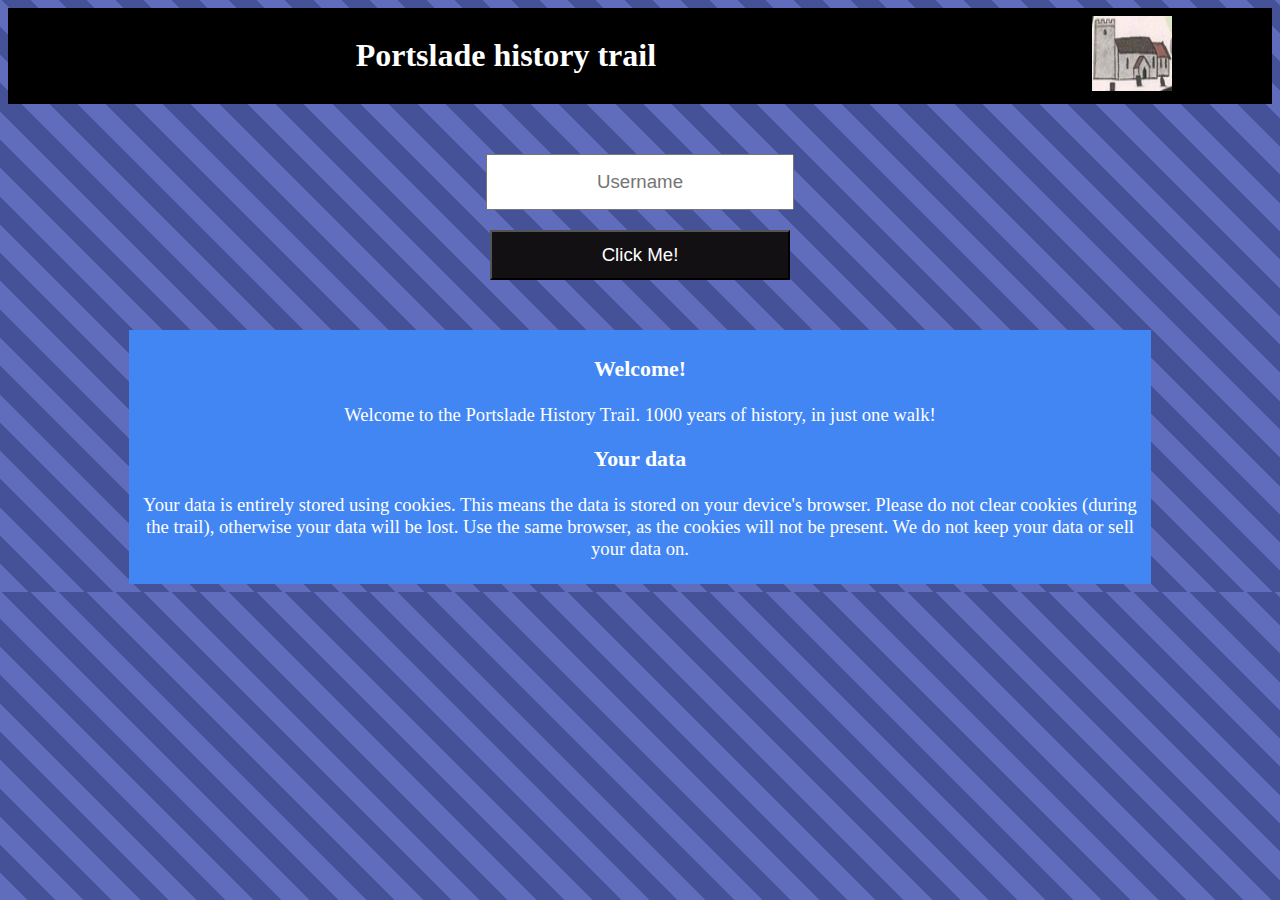
<file: Portslade/History app/index.html>
<!DOCTYPE html>
<html>
<head>
<meta 
     name='viewport' 
     content='width=device-width, initial-scale=1.0, maximum-scale=1.0, user-scalable=0' 
/>	
<link rel="stylesheet" type="text/css" href="style.css">
<script>
function setCookie(cname,cvalue,exdays) {
  //add the cookie data into the phone
  var d = new Date();
  d.setTime(d.getTime() + (exdays*24*60*60*1000));
  var expires = "expires=" + d.toGMTString();
  document.cookie = cname + "=" + cvalue + ";" + expires + ";path=/";
}

function entered(){
	//enter the cookie data into the device
	var user = document.getElementById("name");
	if (user != "" && user != null) { //validate input
		setCookie("name",user,365);
		window.location.replace("mainpage.html");
	}
}
function getCookie(cname) {
  var name = cname + "=";
  var decodedCookie = decodeURIComponent(document.cookie);
  var ca = decodedCookie.split(';');
  for(var i = 0; i < ca.length; i++) {
    var c = ca[i];
    while (c.charAt(0) == ' ') {
      c = c.substring(1);
    }
    if (c.indexOf(name) == 0) {
      return c.substring(name.length, c.length);
    }
  }
  return "";
}
function checkCookie() {
  var user=getCookie("name");
	//wlecome the user if there is a cookie
	//the cookie will show that the user has been here ebfore
  if (user != "") {
   window.location.replace("mainpage.html");
  } 
}
</script>	


</head>
<body onload="checkCookie()">
<div class="header">
	<table style="width:100%">
  <th><h1>Portslade history trail</h1></th>
  
	<th><img src="assets/church.png" alt="church logo" width=80px height=75px></th>
	  </tr>
	</table>
</div>
	<br>
	<br>
	<div class="main">
		
		<input id="name" class="textbox" type="text" name="FirstName" placeholder="Username"><br>
		<br>
		<button style="background-color: #131014; color:white; margin: 0;" class="textbox"type="button" onclick="entered()">Click Me!</button>
	</div>
	<br><br>
	
	
	<div align="center" class="contentbox">
		<h3>Welcome!</h3>
		<p>Welcome to the Portslade History Trail. 1000 years of history, in just one walk!</p> 
		<h3>Your data</h3>
		<p>Your data is entirely stored using cookies. This means the data is stored on your 
		device's browser. Please do not clear cookies (during the trail), otherwise your data will be lost. Use the same browser, 
		as the cookies will not be present. We do not keep your data or sell your data on.</p>
		
	</div>
	
</body>
</html>
</file>
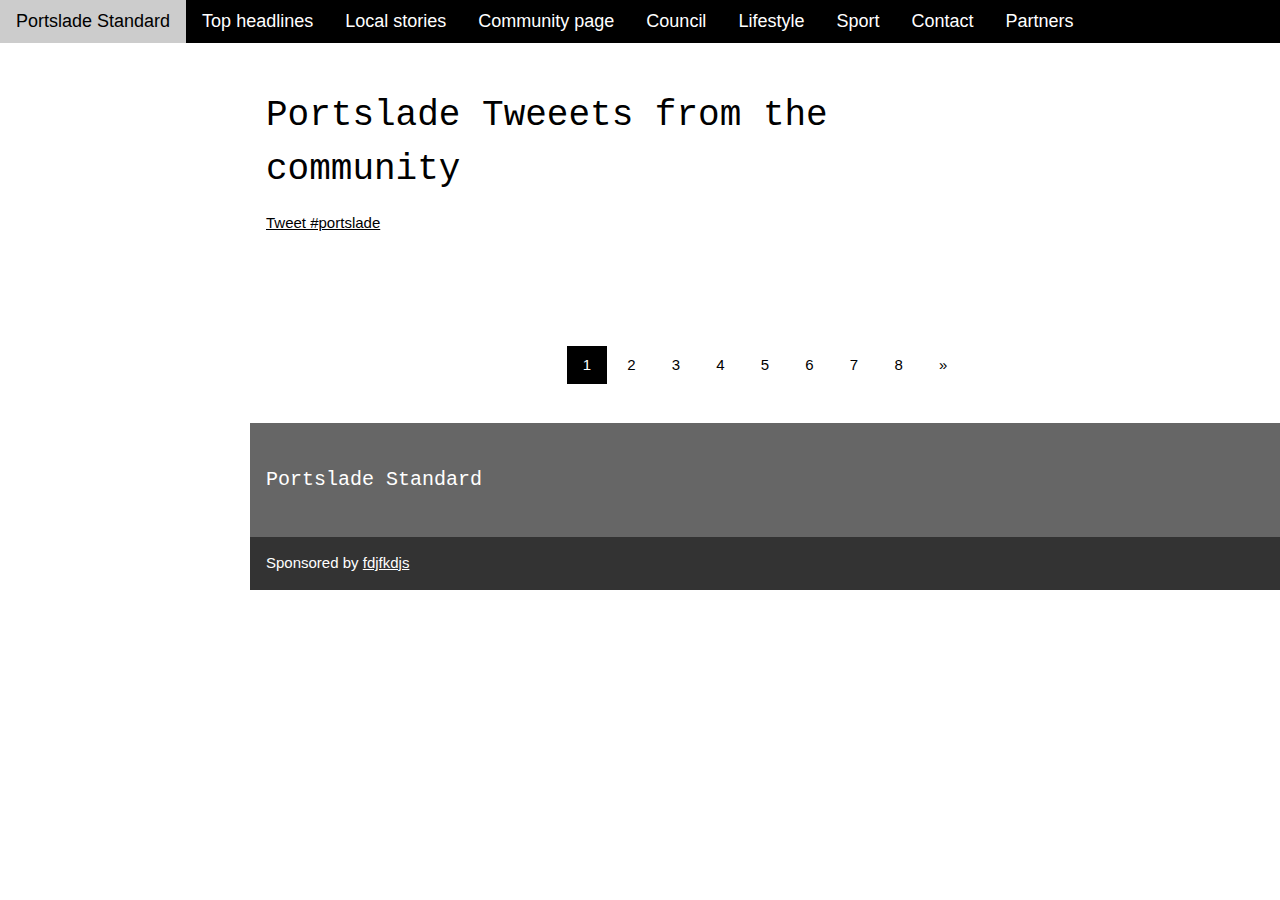
<file: Community.html>
<!DOCTYPE html>
<html>
<title>Portslade Standard</title>
<meta charset="UTF-8">
<meta name="viewport" content="width=device-width, initial-scale=1">
<link rel="stylesheet" href="style1.css">
<link rel="stylesheet" href="style2.css">
<link rel="stylesheet" href="style3.css">
<link rel="stylesheet" href="style5.css">
<style>
h1,h2,h3,h4,h5,h6 {font-family: "Courier New", sans-serif;}
.w3-sidebar {
  color: black
  z-index: 3;
  width: 250px;
  top: 43px;
  bottom: 0;
  height: inherit;
}
</style>
<body>

<!-- Navbar -->
<div class="w3-top">
  <div class="w3-bar w3-theme w3-top w3-left-align w3-large">
    <a class="w3-bar-item w3-button w3-right w3-hide-large w3-hover-white w3-large w3-theme-l1" href="javascript:void(0)" onclick="w3_open()"><i class="fa fa-bars"></i></a>
    <a href="#" class="w3-bar-item w3-button w3-theme-l1">Portslade Standard</a>
    <a href="index.html" class="w3-bar-item w3-button w3-hide-small w3-hover-white">Top headlines</a>
    <a href="Local.html" class="w3-bar-item w3-button w3-hide-small w3-hover-white">Local stories</a>
    <a href="Community.html" class="w3-bar-item w3-button w3-hide-small w3-hover-white">Community page</a>
	  <a href="Council.html" class="w3-bar-item w3-button w3-hide-small w3-hover-white">Council</a>
	  <a href="Lifestyle.html" class="w3-bar-item w3-button w3-hide-small w3-hover-white">Lifestyle</a>
	  <a href="Sport.html" class="w3-bar-item w3-button w3-hide-small w3-hover-white">Sport</a>
    <a href="Contact.html" class="w3-bar-item w3-button w3-hide-small w3-hover-white">Contact</a>
    <a href="Partners.html" class="w3-bar-item w3-button w3-hide-small w3-hide-medium w3-hover-white">Partners</a>
	  
  </div>
</div>



<!-- Overlay effect when opening sidebar on small screens -->
<div class="w3-overlay w3-hide-large" onclick="w3_close()" style="cursor:pointer" title="close side menu" id="myOverlay"></div>

<!-- Main content: First story-->
<p>   </p>
	
	<div class="w3-main" style="margin-left:250px">

  <div class="w3-row w3-padding-64">
    <div class="w3-twothird w3-container">
      <h1 class="">Portslade Tweeets from the community</h1><!-- Title-->
      <p>
		  <div class="wb-twitter">
		  <a href="https://twitter.com/hashtag/portslade?lang=en" class="twitter-timeline" data-widget-id="1034087049794662400">Tweet #portslade</a><script async src="https://platform.twitter.com/widgets.js" charset="utf-8"></script>

			<script>!function(d,s,id){var js,fjs=d.getElementsByTagName(s)[0],p=/^http:/.test(d.location)?'http':'https';if(!d.getElementById(id)){js=d.createElement(s);js.id=id;js.src=p+"://platform.twitter.com/widgets.js";fjs.parentNode.insertBefore(js,fjs);}}(document,"script","twitter-wjs");</script>
</div></p>
    </div>
    <div class="w3-third w3-container">
      
      
    </div>
  </div>


  <!-- Pagination -->
  <div class="w3-center w3-padding-32">
    <div class="w3-bar">
      <a class="w3-button w3-black" href="index.html">1</a>
      <a class="w3-button w3-hover-black" href="Local.html">2</a>
      <a class="w3-button w3-hover-black" href="Community.html">3</a>
      <a class="w3-button w3-hover-black" href="Council.html">4</a>
      <a class="w3-button w3-hover-black" href="Lifestyle.html">5</a>
	  <a class="w3-button w3-hover-black" href="Sport.html">6</a>
   	  <a class="w3-button w3-hover-black" href="Contact.html">7</a>
	  <a class="w3-button w3-hover-black" href="Partners.html">8</a>
      <a class="w3-button w3-hover-black" href="#">&raquo;</a>
    </div>
  </div>

  <footer id="myFooter">
    <div class="w3-container w3-theme-l2 w3-padding-32">
      <h4>Portslade Standard</h4>
    </div>

    <div class="w3-container w3-theme-l1">
      <p>Sponsored by <a href="" target="_blank">fdjfkdjs</a> </p>
    </div>
  </footer>

<!-- END MAIN -->
</div>

<script>
// Get the Sidebar
var mySidebar = document.getElementById("mySidebar");

// Get the DIV with overlay effect
var overlayBg = document.getElementById("myOverlay");

// Toggle between showing and hiding the sidebar, and add overlay effect
function w3_open() {
    if (mySidebar.style.display === 'block') {
        mySidebar.style.display = 'none';
        overlayBg.style.display = "none";
    } else {
        mySidebar.style.display = 'block';
        overlayBg.style.display = "block";
    }
}

// Close the sidebar with the close button
function w3_close() {
    mySidebar.style.display = "none";
    overlayBg.style.display = "none";
}
</script>

</body>
</html>
</file>
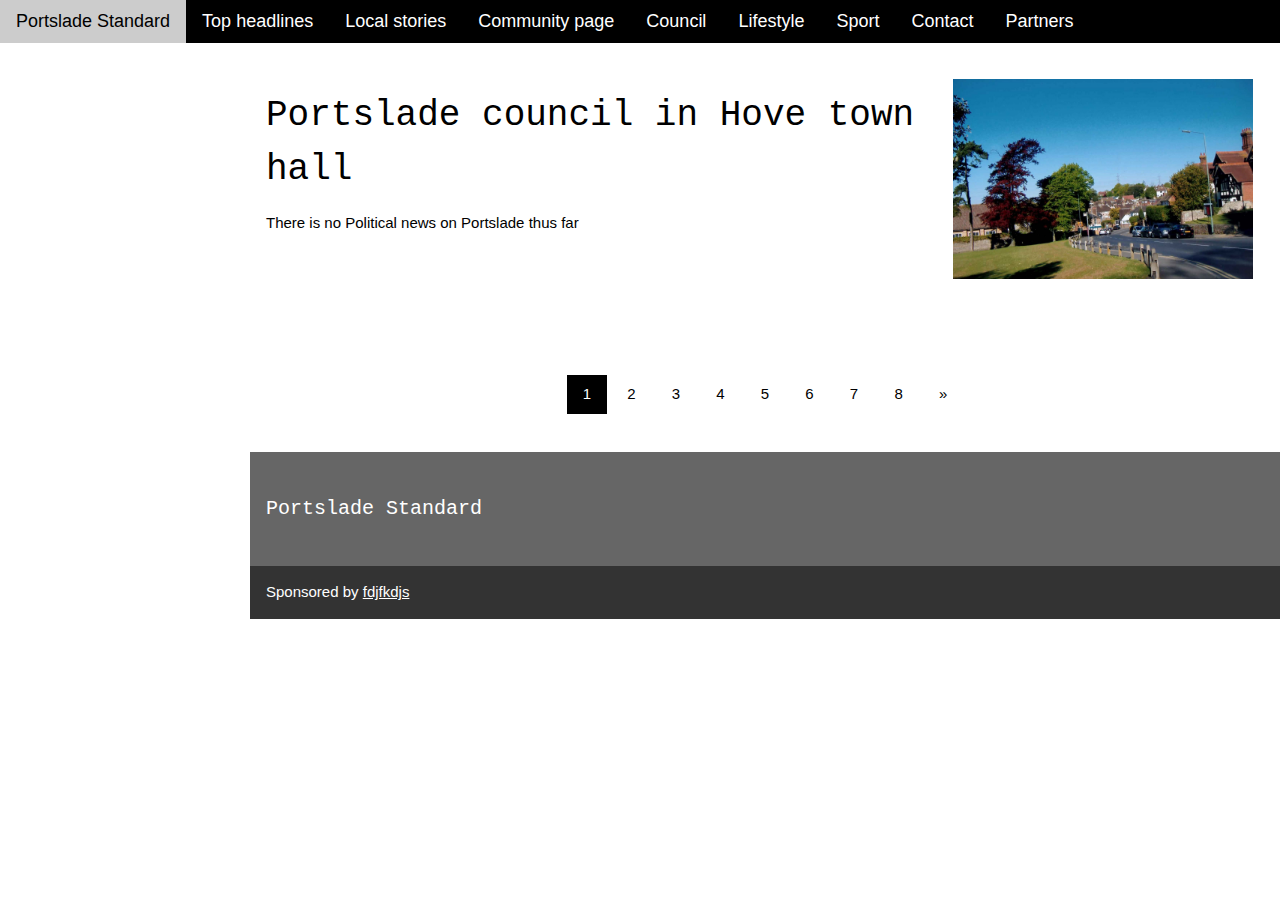
<file: Council.html>
<!DOCTYPE html>
<html>
<title>Portslade Standard</title>
<meta charset="UTF-8">
<meta name="viewport" content="width=device-width, initial-scale=1">
<link rel="stylesheet" href="style1.css">
<link rel="stylesheet" href="style2.css">
<link rel="stylesheet" href="style3.css">
<link rel="stylesheet" href="style5.css">
<style>
h1,h2,h3,h4,h5,h6 {font-family: "Courier New", sans-serif;}
.w3-sidebar {
  color: black
  z-index: 3;
  width: 250px;
  top: 43px;
  bottom: 0;
  height: inherit;
}
</style>
<body>

<!-- Navbar -->
<div class="w3-top">
  <div class="w3-bar w3-theme w3-top w3-left-align w3-large">
    <a class="w3-bar-item w3-button w3-right w3-hide-large w3-hover-white w3-large w3-theme-l1" href="javascript:void(0)" onclick="w3_open()"><i class="fa fa-bars"></i></a>
    <a href="#" class="w3-bar-item w3-button w3-theme-l1">Portslade Standard</a>
    <a href="index.html" class="w3-bar-item w3-button w3-hide-small w3-hover-white">Top headlines</a>
    <a href="Local.html" class="w3-bar-item w3-button w3-hide-small w3-hover-white">Local stories</a>
    <a href="Community.html" class="w3-bar-item w3-button w3-hide-small w3-hover-white">Community page</a>
	  <a href="Council.html" class="w3-bar-item w3-button w3-hide-small w3-hover-white">Council</a>
	  <a href="Lifestyle.html" class="w3-bar-item w3-button w3-hide-small w3-hover-white">Lifestyle</a>
	  <a href="Sport.html" class="w3-bar-item w3-button w3-hide-small w3-hover-white">Sport</a>
    <a href="Contact.html" class="w3-bar-item w3-button w3-hide-small w3-hover-white">Contact</a>
    <a href="Partners.html" class="w3-bar-item w3-button w3-hide-small w3-hide-medium w3-hover-white">Partners</a>
	  
  </div>
</div>



<!-- Overlay effect when opening sidebar on small screens -->
<div class="w3-overlay w3-hide-large" onclick="w3_close()" style="cursor:pointer" title="close side menu" id="myOverlay"></div>

<!-- Main content: First story-->
	<p>   </p>
  <div class="w3-main" style="margin-left:250px">

  <div class="w3-row w3-padding-64">
    <div class="w3-twothird w3-container">
      <h1 class="">Portslade council in Hove town hall</h1><!-- Title-->
      <p>There is no Political news on Portslade thus far</p>
    </div>
    <div class="w3-third w3-container">
      
      <img src="assets/villgren3.jpg" alt="Trulli" width="300" height="200">
    </div>
  </div>

  <!-- Pagination -->
  <div class="w3-center w3-padding-32">
    <div class="w3-bar">
      <a class="w3-button w3-black" href="index.html">1</a>
      <a class="w3-button w3-hover-black" href="Local.html">2</a>
      <a class="w3-button w3-hover-black" href="Community.html">3</a>
      <a class="w3-button w3-hover-black" href="Council.html">4</a>
      <a class="w3-button w3-hover-black" href="Lifestyle.html">5</a>
	  <a class="w3-button w3-hover-black" href="Sport.html">6</a>
   	  <a class="w3-button w3-hover-black" href="Contact.html">7</a>
	  <a class="w3-button w3-hover-black" href="Partners.html">8</a>
      <a class="w3-button w3-hover-black" href="#">&raquo;</a>
    </div>
  </div>

  <footer id="myFooter">
    <div class="w3-container w3-theme-l2 w3-padding-32">
      <h4>Portslade Standard</h4>
    </div>

    <div class="w3-container w3-theme-l1">
      <p>Sponsored by <a href="" target="_blank">fdjfkdjs</a> </p>
    </div>
  </footer>

<!-- END MAIN -->
</div>

<script>
// Get the Sidebar
var mySidebar = document.getElementById("mySidebar");

// Get the DIV with overlay effect
var overlayBg = document.getElementById("myOverlay");

// Toggle between showing and hiding the sidebar, and add overlay effect
function w3_open() {
    if (mySidebar.style.display === 'block') {
        mySidebar.style.display = 'none';
        overlayBg.style.display = "none";
    } else {
        mySidebar.style.display = 'block';
        overlayBg.style.display = "block";
    }
}

// Close the sidebar with the close button
function w3_close() {
    mySidebar.style.display = "none";
    overlayBg.style.display = "none";
}
</script>

</body>
</html>
</file>
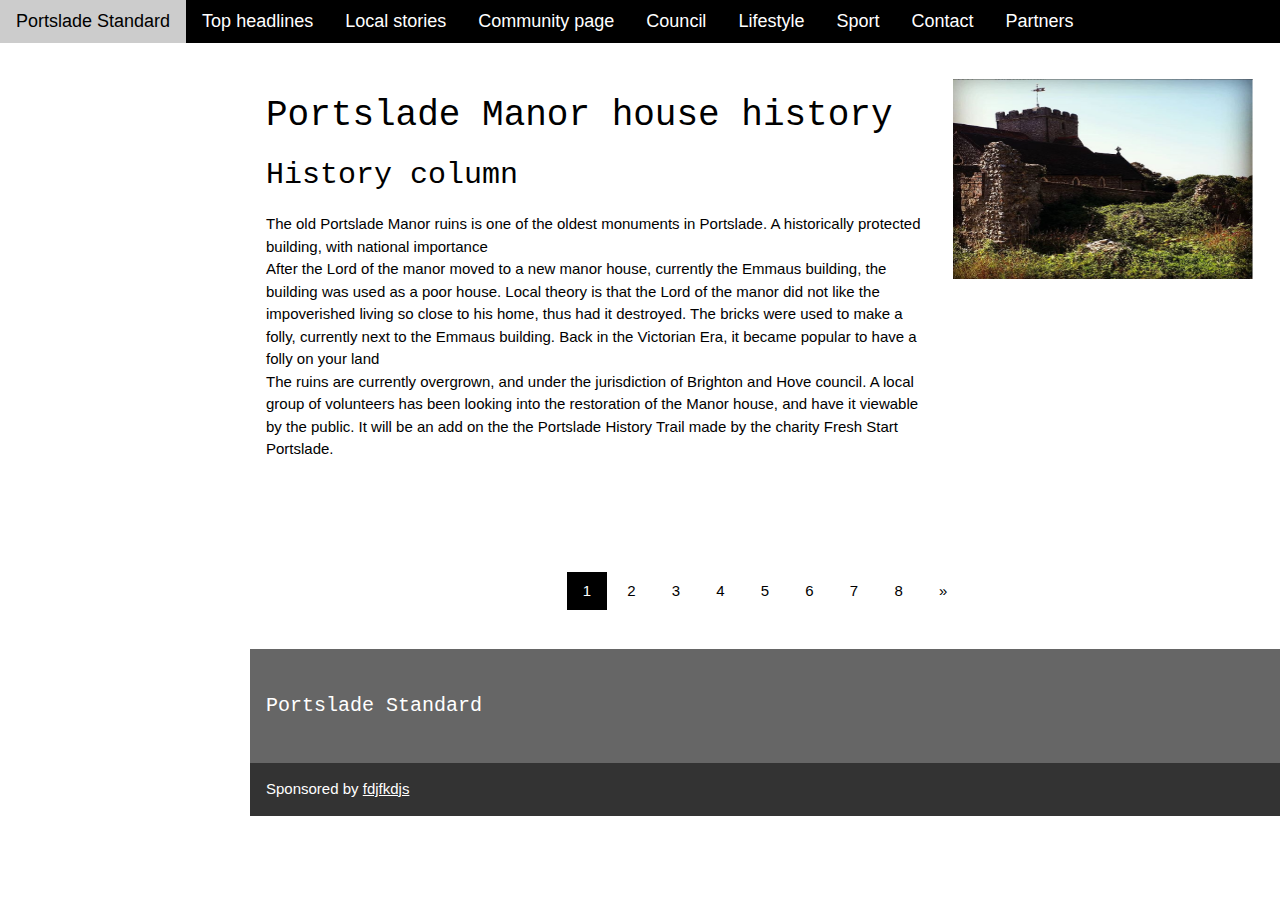
<file: Local.html>
<!DOCTYPE html>
<html>
<title>Portslade Standard</title>
<meta charset="UTF-8">
<meta name="viewport" content="width=device-width, initial-scale=1">
<link rel="stylesheet" href="style1.css">
<link rel="stylesheet" href="style2.css">
<link rel="stylesheet" href="style3.css">
<link rel="stylesheet" href="style5.css">
<style>
h1,h2,h3,h4,h5,h6 {font-family: "Courier New", sans-serif;}
.w3-sidebar {
  color: black
  z-index: 3;
  width: 250px;
  top: 43px;
  bottom: 0;
  height: inherit;
}
</style>
<body>

<!-- Navbar -->
<div class="w3-top">
  <div class="w3-bar w3-theme w3-top w3-left-align w3-large">
    <a class="w3-bar-item w3-button w3-right w3-hide-large w3-hover-white w3-large w3-theme-l1" href="javascript:void(0)" onclick="w3_open()"><i class="fa fa-bars"></i></a>
    <a href="#" class="w3-bar-item w3-button w3-theme-l1">Portslade Standard</a>
    <a href="index.html" class="w3-bar-item w3-button w3-hide-small w3-hover-white">Top headlines</a>
    <a href="Local.html" class="w3-bar-item w3-button w3-hide-small w3-hover-white">Local stories</a>
    <a href="Community.html" class="w3-bar-item w3-button w3-hide-small w3-hover-white">Community page</a>
	  <a href="Council.html" class="w3-bar-item w3-button w3-hide-small w3-hover-white">Council</a>
	  <a href="Lifestyle.html" class="w3-bar-item w3-button w3-hide-small w3-hover-white">Lifestyle</a>
	  <a href="Sport.html" class="w3-bar-item w3-button w3-hide-small w3-hover-white">Sport</a>
    <a href="Contact.html" class="w3-bar-item w3-button w3-hide-small w3-hover-white">Contact</a>
    <a href="Partners.html" class="w3-bar-item w3-button w3-hide-small w3-hide-medium w3-hover-white">Partners</a>
	  
  </div>
</div>



<!-- Overlay effect when opening sidebar on small screens -->
<div class="w3-overlay w3-hide-large" onclick="w3_close()" style="cursor:pointer" title="close side menu" id="myOverlay"></div>

<!-- Main content: First story-->
<p>   </p>
	<div class="w3-main" style="margin-left:250px">

  <div class="w3-row w3-padding-64">
    <div class="w3-twothird w3-container">
      <h1 class="">Portslade Manor house history</h1><!-- Title-->
		<h2>History column</h2>
      <p>The old Portslade Manor ruins is one of the oldest monuments in Portslade. A historically protected building, with national importance
		  <br />
          After the Lord of the manor moved to a new manor house, currently the Emmaus building, 
		  the building was used as a poor house. Local theory is that the Lord of the manor did not 
		  like the impoverished living so close to his home, thus had it destroyed. The bricks were used to make a folly, 
		  currently next to the Emmaus building. Back in the Victorian Era, it became popular to have a folly on your land<br />
		
		  The ruins are currently overgrown, and under the jurisdiction of Brighton and Hove council. A local group of volunteers 
		  has been looking into the restoration of the Manor house, and have it viewable by the public. It will be an add on the 
		  the Portslade History Trail made by the charity Fresh Start Portslade.
		  <br />
		</p>
    </div>
    <div class="w3-third w3-container">
      
      <img src="assets/manor.png" alt="manor" width="300" height="200">
    </div>
  </div>
<!-- Pagination -->
  <div class="w3-center w3-padding-32">
    <div class="w3-bar">
      <a class="w3-button w3-black" href="index.html">1</a>
      <a class="w3-button w3-hover-black" href="Local.html">2</a>
      <a class="w3-button w3-hover-black" href="Community.html">3</a>
      <a class="w3-button w3-hover-black" href="Council.html">4</a>
      <a class="w3-button w3-hover-black" href="Lifestyle.html">5</a>
	  <a class="w3-button w3-hover-black" href="Sport.html">6</a>
   	  <a class="w3-button w3-hover-black" href="Contact.html">7</a>
	  <a class="w3-button w3-hover-black" href="Partners.html">8</a>
      <a class="w3-button w3-hover-black" href="#">&raquo;</a>
    </div>
  </div>

  <footer id="myFooter">
    <div class="w3-container w3-theme-l2 w3-padding-32">
      <h4>Portslade Standard</h4>
    </div>

    <div class="w3-container w3-theme-l1">
      <p>Sponsored by <a href="" target="_blank">fdjfkdjs</a> </p>
    </div>
  </footer>

<!-- END MAIN -->
</div>

<script>
// Get the Sidebar
var mySidebar = document.getElementById("mySidebar");

// Get the DIV with overlay effect
var overlayBg = document.getElementById("myOverlay");

// Toggle between showing and hiding the sidebar, and add overlay effect
function w3_open() {
    if (mySidebar.style.display === 'block') {
        mySidebar.style.display = 'none';
        overlayBg.style.display = "none";
    } else {
        mySidebar.style.display = 'block';
        overlayBg.style.display = "block";
    }
}

// Close the sidebar with the close button
function w3_close() {
    mySidebar.style.display = "none";
    overlayBg.style.display = "none";
}
</script>

</body>
</html>
</file>
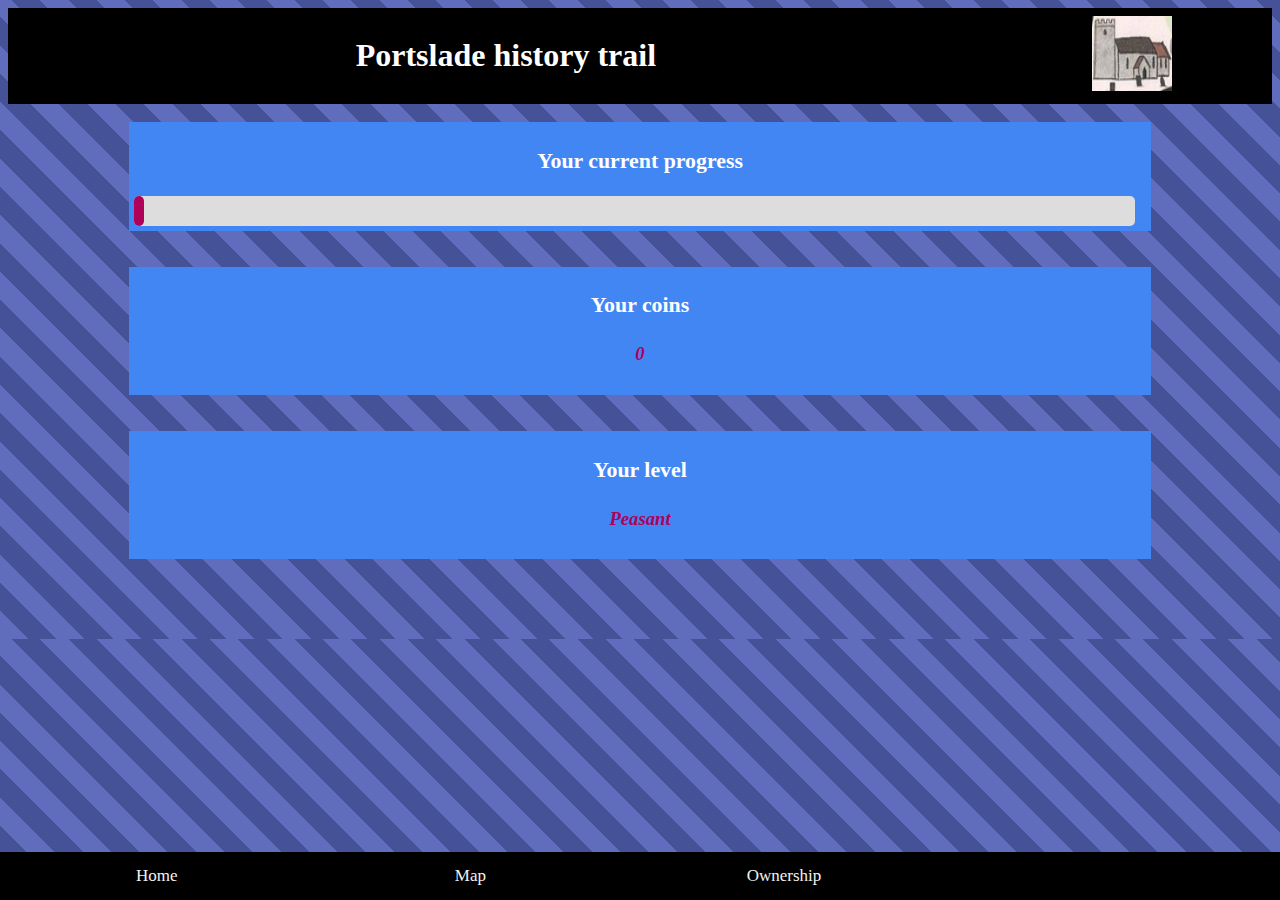
<file: Portslade/History app/mainpage.html>
<!DOCTYPE html>
<html>
<style>
#myProgress {
  width: 100%;
  background-color: #ddd;
  border: 1px; 
  border-radius: 5px; 
  font-size: 0.6em; 
  height: 3.8em;
  line-height: 1.5em;
  text-indent: 0.5em;
  height:30px;
  width:99%;
  bleft: 0;
  right: 0;
}

#myBar {
  width: 1%;
  height: 30px;
  background-color: #af005a;
  border: 1px; 
  border-radius: 5px; 
  font-size: 0.6em; 
		height: 3.8em;
		line-height: 1.5em;
		text-indent: 0.5em;
		height:30px;
		
		
		left: 0;
  		right: 0;
		
}
</style>
<head>
<meta 
     name='viewport' 
     content='width=device-width, initial-scale=1.0, maximum-scale=1.0, user-scalable=0' 
/>
	<link rel="stylesheet" type="text/css" href="style.css">
<link href="https://afeld.github.io/emoji-css/emoji.css" rel="stylesheet">

	</head>
<body>

<div class="header">
	<table style="width:100%">
  <th><h1>Portslade history trail</h1></th>
  
	<th><img src="assets/church.png" alt="church logo" width=80px height=75px></th>
	  </tr>
	</table>
</div>
	<br>
	<div class="contentbox">
		<h3>Your current progress</h3>
		<div id="myProgress">
  <div id="myBar"></div>
</div>
		</div>
		<br><br>
	
	<div class="contentbox">
		<h3>Your coins</h3>
		<h4 style="color:#af005a"><i class="em em-moneybag"></i> <i id="con">0</i></h4>
	</div>
<br><br>
	<div class="contentbox">
		<h3>Your level</h3>
		<h4 style="color:#af005a"><i id="emoji" class="em em-books"></i> <i id="lev">0</i></h4>
	</div>
<br><br><br><br>
<script>
var comp=0;//decide on size of chart
var points=0;
window.onload = move();
function move() {
  var elem = document.getElementById("myBar");   
  var width = 1;
  var id = setInterval(frame, 10);
  function frame() {
    if (width >= comp) {
      clearInterval(id);
    } else {
      width++; 
      elem.style.width = width + '%'; 
    }
  }
	//check level
	 document.getElementById("con").innerHTML = points;
	if(points <= 100){
		document.getElementById("lev").innerHTML = "Peasant";
		document.getElementById("emoji").className = "em em-bread";
		comp=(points/500)*20;
	   }else if(points <= 200){
			document.getElementById("lev").innerHTML = "Local fisherman";
		   document.getElementById("emoji").className = "em em-fish";
		   comp=(points/500)*40;
		}else if(points <= 300){
			 document.getElementById("lev").innerHTML = "Local farmer";
			document.getElementById("emoji").className = "em em-male-farmer";
			comp=(points/500)*60;
	   }else if(points <= 400){
			document.getElementById("lev").innerHTML = "Vicar";
		   document.getElementById("emoji").className = "em em-church";
		   comp=(points/500)*80;
		}else{
			document.getElementById("lev").innerHTML = "Lord of the manor";
			document.getElementById("emoji").className = "em em-european_castle";
			comp=(points/500)*100;
		}
	if(comp >= 100){
		comp=100;	
	}
	
}
</script>
		
	
		
	<div class="topnav">
  <a style="width:22%"class="active" href="#home">Home</a>
  <a style="width:22%"href="#news">Map</a>
  <a style="width:22%"href="stats.html">Ownership</a>
  

</div>
</body>
</html>
</file>
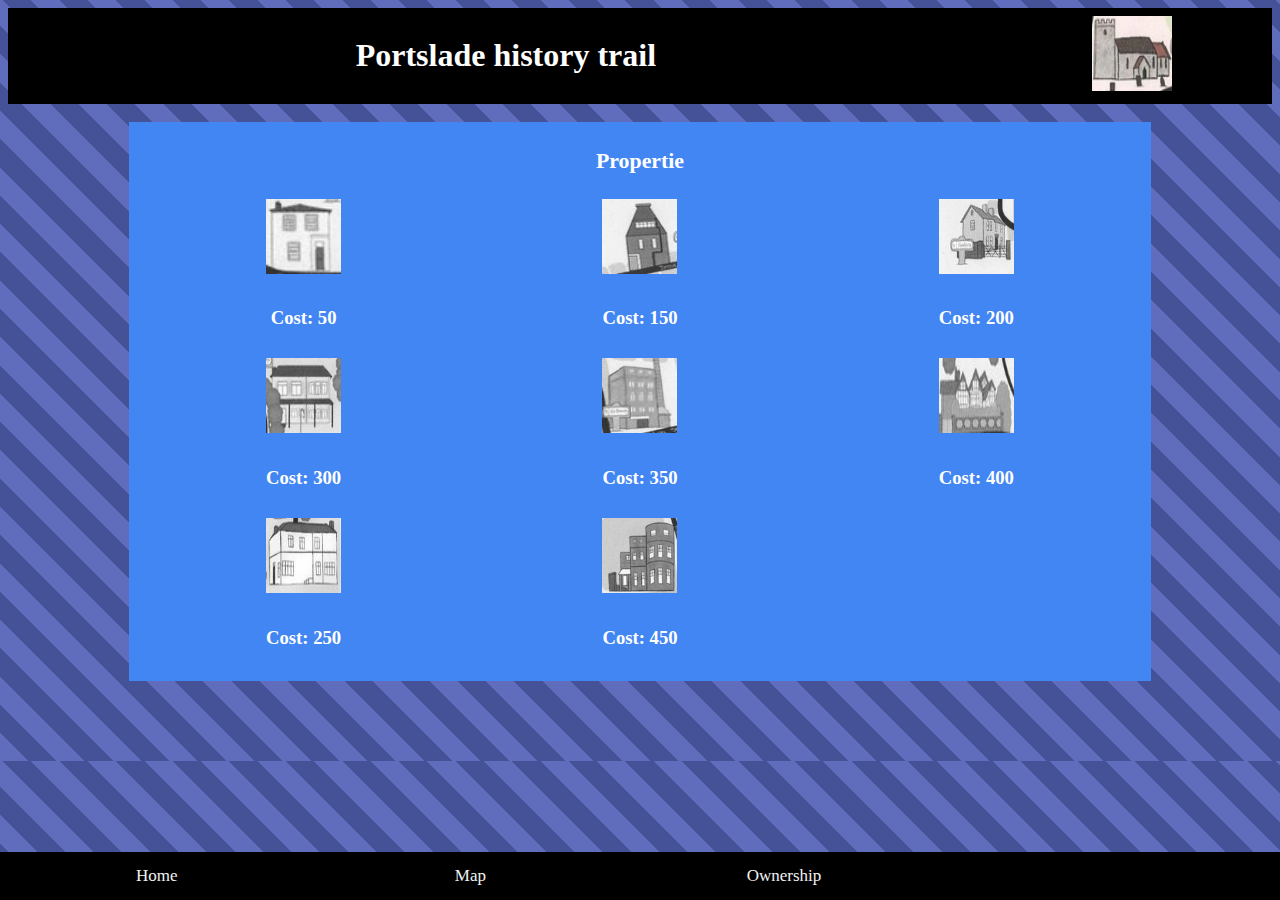
<file: Portslade/History app/stats.html>
<!DOCTYPE html>
<html>
<head>
<meta 
     name='viewport' 
     content='width=device-width, initial-scale=1.0, maximum-scale=1.0, user-scalable=0' 
/>
<link rel="stylesheet" type="text/css" href="style.css">
</head>
<body>
<div class="header">
	<table style="width:100%">
  <th><h1>Portslade history trail</h1></th>
  
	<th><img src="assets/church.png" alt="church logo" width=80px height=75px></th>
	  </tr>
	</table>
</div>
	<br>
	<div class="contentbox">
		<h3>Propertie</h3>
		
	<table style="width:100%">
		<th><img class="buy" src="assets/cornerhouse.png" alt="cornerhouse" width=75px height=75px></th>
		<th><img class="buy" src="assets/grain.png" alt="grain" width=75px height=75px></th>
	<th><img class="buy" src="assets/farmhouse.png" alt="farm" width=75px height=75px></th>
	
	</tr>
		<th><h4>Cost: 50</h4></th>
		<th><h4>Cost: 150</h4></th>
		<th><h4>Cost: 200</h4></th>
		
		</tr>
		<th><img class="buy" src="assets/manor_lodge.png" alt="lodge" width=75px height=75px></th>
		<th><img class="buy" src="assets/factory.png" alt="beer" width=75px height=75px></th>
	<th><img class="buy" src="assets/witchcoat.png" alt="witch" width=75px height=75px></th>

	</tr>
		<th><h4>Cost: 300</h4></th>
		<th><h4>Cost: 350</h4></th>
		<th><h4>Cost: 400</h4></th>
		
		</tr>
<th><img class="buy" src="assets/easthill_house.png" alt="park" width=75px height=75px></th>
	<th><img class="buy" src="assets/manor_house.png" alt="man" width=75px height=75px></th>		
	</tr>
<th><h4>Cost: 250</h4></th>
<th><h4>Cost: 450</h4></th>
</table>
	</div>
<br><br><br><br>
	<div class="topnav">
 <a style="width:22%"class="active" href="mainpage.html">Home</a>
  <a style="width:22%"href="#news">Map</a>
  <a style="width:22%"href="stats.html">Ownership</a>

<br>
		
</div>
</body>
</html>
</file>
<file: Portslade/History app/style.css>
body {

  background: repeating-linear-gradient(
  45deg,
  #606dbc,
  #606dbc 20px,
  #465298 20px,
  #465298 40px
);
}
.header {
  background-color: #000000;
  color: #ffffff;
  padding: 5px;
}
.buy {
  -webkit-filter: grayscale(100%); /* Safari 6.0 - 9.0 */
  filter: grayscale(100%);
}
.topnav {
  overflow: hidden;
  background-color: #333;
  position: fixed;
  left: 0;
  bottom: 0;
  width: 100%;
  background-color: #000000;
  color: #ffffff;
  text-align: center;
  font-size: 12px;
  padding: 0px;
}

.topnav a {
	
  float: left;
  color: #f2f2f2;
  text-align: center;
  padding: 14px 16px;
  text-decoration: none;
  font-size: 17px;
}

.main{
	
	left: 0;
	right: 0;
  color: #f2f2f2;
  text-align: center;
  padding: 14px 16px;
  text-decoration: none;
  font-size: 17px;	
}
.textbox{
	height:50px;
    font-size:14pt;
	text-align: center;
	width:300px;
}

.contentbox{
  z-index:-1;
  left: 0;
  right: 0;
  background-color: #4286f4;
  color: #ffffff;
  padding: 5px;
  font-size:14pt;
  text-align: center;
  margin: auto;
  width: 80%;
}
</file>
<file: style2.css>
.w3-theme-l5 {color:#000 !important; background-color:#f0f0f0 !important}
.w3-theme-l4 {color:#000 !important; background-color:#cccccc !important}
.w3-theme-l3 {color:#fff !important; background-color:#999999 !important}
.w3-theme-l2 {color:#fff !important; background-color:#666666 !important}
.w3-theme-l1 {color:#fff !important; background-color:#333333 !important}
.w3-theme-d1 {color:#fff !important; background-color:#000000 !important}
.w3-theme-d2 {color:#fff !important; background-color:#000000 !important}
.w3-theme-d3 {color:#fff !important; background-color:#000000 !important}
.w3-theme-d4 {color:#fff !important; background-color:#000000 !important}
.w3-theme-d5 {color:#fff !important; background-color:#000000 !important}

.w3-theme-light {color:#000 !important; background-color:#f0f0f0 !important}
.w3-theme-dark {color:#fff !important; background-color:#000000 !important}
.w3-theme-action {color:#fff !important; background-color:#000000 !important}

.w3-theme {color:#fff !important; background-color:#000000 !important}
.w3-text-theme {color:#000000 !important}
.w3-border-theme {border-color:#000000 !important}

.w3-hover-theme:hover {color:#fff !important; background-color:#000000 !important}
.w3-hover-text-theme:hover {color:#000000 !important}
.w3-hover-border-theme:hover {border-color:#000000 !important}
</file>
<file: style3.css>
/* cyrillic-ext */
@font-face {
  font-family: 'Roboto';
  font-style: normal;
  font-weight: 400;
  src: local('Roboto'), local('Roboto-Regular'), url(https://fonts.gstatic.com/s/roboto/v18/KFOmCnqEu92Fr1Mu72xKOzY.woff2) format('woff2');
  unicode-range: U+0460-052F, U+1C80-1C88, U+20B4, U+2DE0-2DFF, U+A640-A69F, U+FE2E-FE2F;
}
/* cyrillic */
@font-face {
  font-family: 'Roboto';
  font-style: normal;
  font-weight: 400;
  src: local('Roboto'), local('Roboto-Regular'), url(https://fonts.gstatic.com/s/roboto/v18/KFOmCnqEu92Fr1Mu5mxKOzY.woff2) format('woff2');
  unicode-range: U+0400-045F, U+0490-0491, U+04B0-04B1, U+2116;
}
/* greek-ext */
@font-face {
  font-family: 'Roboto';
  font-style: normal;
  font-weight: 400;
  src: local('Roboto'), local('Roboto-Regular'), url(https://fonts.gstatic.com/s/roboto/v18/KFOmCnqEu92Fr1Mu7mxKOzY.woff2) format('woff2');
  unicode-range: U+1F00-1FFF;
}
/* greek */
@font-face {
  font-family: 'Roboto';
  font-style: normal;
  font-weight: 400;
  src: local('Roboto'), local('Roboto-Regular'), url(https://fonts.gstatic.com/s/roboto/v18/KFOmCnqEu92Fr1Mu4WxKOzY.woff2) format('woff2');
  unicode-range: U+0370-03FF;
}
/* vietnamese */
@font-face {
  font-family: 'Roboto';
  font-style: normal;
  font-weight: 400;
  src: local('Roboto'), local('Roboto-Regular'), url(https://fonts.gstatic.com/s/roboto/v18/KFOmCnqEu92Fr1Mu7WxKOzY.woff2) format('woff2');
  unicode-range: U+0102-0103, U+0110-0111, U+1EA0-1EF9, U+20AB;
}
/* latin-ext */
@font-face {
  font-family: 'Roboto';
  font-style: normal;
  font-weight: 400;
  src: local('Roboto'), local('Roboto-Regular'), url(https://fonts.gstatic.com/s/roboto/v18/KFOmCnqEu92Fr1Mu7GxKOzY.woff2) format('woff2');
  unicode-range: U+0100-024F, U+0259, U+1E00-1EFF, U+2020, U+20A0-20AB, U+20AD-20CF, U+2113, U+2C60-2C7F, U+A720-A7FF;
}
/* latin */
@font-face {
  font-family: 'Roboto';
  font-style: normal;
  font-weight: 400;
  src: local('Roboto'), local('Roboto-Regular'), url(https://fonts.gstatic.com/s/roboto/v18/KFOmCnqEu92Fr1Mu4mxK.woff2) format('woff2');
  unicode-range: U+0000-00FF, U+0131, U+0152-0153, U+02BB-02BC, U+02C6, U+02DA, U+02DC, U+2000-206F, U+2074, U+20AC, U+2122, U+2191, U+2193, U+2212, U+2215, U+FEFF, U+FFFD;
}
</file>
<file: style1.css>
/* W3.CSS 4.10 February 2018 by Jan Egil and Borge Refsnes */
html{box-sizing:border-box}*,*:before,*:after{box-sizing:inherit}
/* Extract from normalize.css by Nicolas Gallagher and Jonathan Neal git.io/normalize */
html{-ms-text-size-adjust:100%;-webkit-text-size-adjust:100%}body{margin:0}
article,aside,details,figcaption,figure,footer,header,main,menu,nav,section,summary{display:block}
audio,canvas,progress,video{display:inline-block}progress{vertical-align:baseline}
audio:not([controls]){display:none;height:0}[hidden],template{display:none}
a{background-color:transparent;-webkit-text-decoration-skip:objects}
a:active,a:hover{outline-width:0}abbr[title]{border-bottom:none;text-decoration:underline;text-decoration:underline dotted}
dfn{font-style:italic}mark{background:#ff0;color:#000}
small{font-size:80%}sub,sup{font-size:75%;line-height:0;position:relative;vertical-align:baseline}
sub{bottom:-0.25em}sup{top:-0.5em}figure{margin:1em 40px}img{border-style:none}svg:not(:root){overflow:hidden}
code,kbd,pre,samp{font-family:monospace,monospace;font-size:1em}hr{box-sizing:content-box;height:0;overflow:visible}
button,input,select,textarea{font:inherit;margin:0}optgroup{font-weight:bold}
button,input{overflow:visible}button,select{text-transform:none}
button,html [type=button],[type=reset],[type=submit]{-webkit-appearance:button}
button::-moz-focus-inner, [type=button]::-moz-focus-inner, [type=reset]::-moz-focus-inner, [type=submit]::-moz-focus-inner{border-style:none;padding:0}
button:-moz-focusring, [type=button]:-moz-focusring, [type=reset]:-moz-focusring, [type=submit]:-moz-focusring{outline:1px dotted ButtonText}
fieldset{border:1px solid #c0c0c0;margin:0 2px;padding:.35em .625em .75em}
legend{color:inherit;display:table;max-width:100%;padding:0;white-space:normal}textarea{overflow:auto}
[type=checkbox],[type=radio]{padding:0}
[type=number]::-webkit-inner-spin-button,[type=number]::-webkit-outer-spin-button{height:auto}
[type=search]{-webkit-appearance:textfield;outline-offset:-2px}
[type=search]::-webkit-search-cancel-button,[type=search]::-webkit-search-decoration{-webkit-appearance:none}
::-webkit-input-placeholder{color:inherit;opacity:0.54}
::-webkit-file-upload-button{-webkit-appearance:button;font:inherit}
/* End extract */
html,body{font-family:Verdana,sans-serif;font-size:15px;line-height:1.5}html{overflow-x:hidden}
h1{font-size:36px}h2{font-size:30px}h3{font-size:24px}h4{font-size:20px}h5{font-size:18px}h6{font-size:16px}.w3-serif{font-family:serif}
h1,h2,h3,h4,h5,h6{font-family:"Segoe UI",Arial,sans-serif;font-weight:400;margin:10px 0}.w3-wide{letter-spacing:4px}
hr{border:0;border-top:1px solid #eee;margin:20px 0}
.w3-image{max-width:100%;height:auto}img{vertical-align:middle}a{color:inherit}
.w3-table,.w3-table-all{border-collapse:collapse;border-spacing:0;width:100%;display:table}.w3-table-all{border:1px solid #ccc}
.w3-bordered tr,.w3-table-all tr{border-bottom:1px solid #ddd}.w3-striped tbody tr:nth-child(even){background-color:#f1f1f1}
.w3-table-all tr:nth-child(odd){background-color:#fff}.w3-table-all tr:nth-child(even){background-color:#f1f1f1}
.w3-hoverable tbody tr:hover,.w3-ul.w3-hoverable li:hover{background-color:#ccc}.w3-centered tr th,.w3-centered tr td{text-align:center}
.w3-table td,.w3-table th,.w3-table-all td,.w3-table-all th{padding:8px 8px;display:table-cell;text-align:left;vertical-align:top}
.w3-table th:first-child,.w3-table td:first-child,.w3-table-all th:first-child,.w3-table-all td:first-child{padding-left:16px}
.w3-btn,.w3-button{border:none;display:inline-block;padding:8px 16px;vertical-align:middle;overflow:hidden;text-decoration:none;color:inherit;background-color:inherit;text-align:center;cursor:pointer;white-space:nowrap}
.w3-btn:hover{box-shadow:0 8px 16px 0 rgba(0,0,0,0.2),0 6px 20px 0 rgba(0,0,0,0.19)}
.w3-btn,.w3-button{-webkit-touch-callout:none;-webkit-user-select:none;-khtml-user-select:none;-moz-user-select:none;-ms-user-select:none;user-select:none}   
.w3-disabled,.w3-btn:disabled,.w3-button:disabled{cursor:not-allowed;opacity:0.3}.w3-disabled *,:disabled *{pointer-events:none}
.w3-btn.w3-disabled:hover,.w3-btn:disabled:hover{box-shadow:none}
.w3-badge,.w3-tag{background-color:#000;color:#fff;display:inline-block;padding-left:8px;padding-right:8px;text-align:center}.w3-badge{border-radius:50%}
.w3-ul{list-style-type:none;padding:0;margin:0}.w3-ul li{padding:8px 16px;border-bottom:1px solid #ddd}.w3-ul li:last-child{border-bottom:none}
.w3-tooltip,.w3-display-container{position:relative}.w3-tooltip .w3-text{display:none}.w3-tooltip:hover .w3-text{display:inline-block}
.w3-ripple:active{opacity:0.5}.w3-ripple{transition:opacity 0s}
.w3-input{padding:8px;display:block;border:none;border-bottom:1px solid #ccc;width:100%}
.w3-select{padding:9px 0;width:100%;border:none;border-bottom:1px solid #ccc}
.w3-dropdown-click,.w3-dropdown-hover{position:relative;display:inline-block;cursor:pointer}
.w3-dropdown-hover:hover .w3-dropdown-content{display:block}
.w3-dropdown-hover:first-child,.w3-dropdown-click:hover{background-color:#ccc;color:#000}
.w3-dropdown-hover:hover > .w3-button:first-child,.w3-dropdown-click:hover > .w3-button:first-child{background-color:#ccc;color:#000}
.w3-dropdown-content{cursor:auto;color:#000;background-color:#fff;display:none;position:absolute;min-width:160px;margin:0;padding:0;z-index:1}
.w3-check,.w3-radio{width:24px;height:24px;position:relative;top:6px}
.w3-sidebar{height:100%;width:200px;background-color:#fff;position:fixed!important;z-index:1;overflow:auto}
.w3-bar-block .w3-dropdown-hover,.w3-bar-block .w3-dropdown-click{width:100%}
.w3-bar-block .w3-dropdown-hover .w3-dropdown-content,.w3-bar-block .w3-dropdown-click .w3-dropdown-content{min-width:100%}
.w3-bar-block .w3-dropdown-hover .w3-button,.w3-bar-block .w3-dropdown-click .w3-button{width:100%;text-align:left;padding:8px 16px}
.w3-main,#main{transition:margin-left .4s}
.w3-modal{z-index:3;display:none;padding-top:100px;position:fixed;left:0;top:0;width:100%;height:100%;overflow:auto;background-color:rgb(0,0,0);background-color:rgba(0,0,0,0.4)}
.w3-modal-content{margin:auto;background-color:#fff;position:relative;padding:0;outline:0;width:600px}
.w3-bar{width:100%;overflow:hidden}.w3-center .w3-bar{display:inline-block;width:auto}
.w3-bar .w3-bar-item{padding:8px 16px;float:left;width:auto;border:none;display:block;outline:0}
.w3-bar .w3-dropdown-hover,.w3-bar .w3-dropdown-click{position:static;float:left}
.w3-bar .w3-button{white-space:normal}
.w3-bar-block .w3-bar-item{width:100%;display:block;padding:8px 16px;text-align:left;border:none;white-space:normal;float:none;outline:0}
.w3-bar-block.w3-center .w3-bar-item{text-align:center}.w3-block{display:block;width:100%}
.w3-responsive{display:block;overflow-x:auto}
.w3-container:after,.w3-container:before,.w3-panel:after,.w3-panel:before,.w3-row:after,.w3-row:before,.w3-row-padding:after,.w3-row-padding:before,
.w3-cell-row:before,.w3-cell-row:after,.w3-clear:after,.w3-clear:before,.w3-bar:before,.w3-bar:after{content:"";display:table;clear:both}
.w3-col,.w3-half,.w3-third,.w3-twothird,.w3-threequarter,.w3-quarter{float:left;width:100%}
.w3-col.s1{width:8.33333%}.w3-col.s2{width:16.66666%}.w3-col.s3{width:24.99999%}.w3-col.s4{width:33.33333%}
.w3-col.s5{width:41.66666%}.w3-col.s6{width:49.99999%}.w3-col.s7{width:58.33333%}.w3-col.s8{width:66.66666%}
.w3-col.s9{width:74.99999%}.w3-col.s10{width:83.33333%}.w3-col.s11{width:91.66666%}.w3-col.s12{width:99.99999%}
@media (min-width:601px){.w3-col.m1{width:8.33333%}.w3-col.m2{width:16.66666%}.w3-col.m3,.w3-quarter{width:24.99999%}.w3-col.m4,.w3-third{width:33.33333%}
.w3-col.m5{width:41.66666%}.w3-col.m6,.w3-half{width:49.99999%}.w3-col.m7{width:58.33333%}.w3-col.m8,.w3-twothird{width:66.66666%}
.w3-col.m9,.w3-threequarter{width:74.99999%}.w3-col.m10{width:83.33333%}.w3-col.m11{width:91.66666%}.w3-col.m12{width:99.99999%}}
@media (min-width:993px){.w3-col.l1{width:8.33333%}.w3-col.l2{width:16.66666%}.w3-col.l3{width:24.99999%}.w3-col.l4{width:33.33333%}
.w3-col.l5{width:41.66666%}.w3-col.l6{width:49.99999%}.w3-col.l7{width:58.33333%}.w3-col.l8{width:66.66666%}
.w3-col.l9{width:74.99999%}.w3-col.l10{width:83.33333%}.w3-col.l11{width:91.66666%}.w3-col.l12{width:99.99999%}}
.w3-content{max-width:980px;margin:auto}.w3-rest{overflow:hidden}
.w3-cell-row{display:table;width:100%}.w3-cell{display:table-cell}
.w3-cell-top{vertical-align:top}.w3-cell-middle{vertical-align:middle}.w3-cell-bottom{vertical-align:bottom}
.w3-hide{display:none!important}.w3-show-block,.w3-show{display:block!important}.w3-show-inline-block{display:inline-block!important}
@media (max-width:600px){.w3-modal-content{margin:0 10px;width:auto!important}.w3-modal{padding-top:30px}
.w3-dropdown-hover.w3-mobile .w3-dropdown-content,.w3-dropdown-click.w3-mobile .w3-dropdown-content{position:relative}	
.w3-hide-small{display:none!important}.w3-mobile{display:block;width:100%!important}.w3-bar-item.w3-mobile,.w3-dropdown-hover.w3-mobile,.w3-dropdown-click.w3-mobile{text-align:center}
.w3-dropdown-hover.w3-mobile,.w3-dropdown-hover.w3-mobile .w3-btn,.w3-dropdown-hover.w3-mobile .w3-button,.w3-dropdown-click.w3-mobile,.w3-dropdown-click.w3-mobile .w3-btn,.w3-dropdown-click.w3-mobile .w3-button{width:100%}}
@media (max-width:768px){.w3-modal-content{width:500px}.w3-modal{padding-top:50px}}
@media (min-width:993px){.w3-modal-content{width:900px}.w3-hide-large{display:none!important}.w3-sidebar.w3-collapse{display:block!important}}
@media (max-width:992px) and (min-width:601px){.w3-hide-medium{display:none!important}}
@media (max-width:992px){.w3-sidebar.w3-collapse{display:none}.w3-main{margin-left:0!important;margin-right:0!important}}
.w3-top,.w3-bottom{position:fixed;width:100%;z-index:1}.w3-top{top:0}.w3-bottom{bottom:0}
.w3-overlay{position:fixed;display:none;width:100%;height:100%;top:0;left:0;right:0;bottom:0;background-color:rgba(0,0,0,0.5);z-index:2}
.w3-display-topleft{position:absolute;left:0;top:0}.w3-display-topright{position:absolute;right:0;top:0}
.w3-display-bottomleft{position:absolute;left:0;bottom:0}.w3-display-bottomright{position:absolute;right:0;bottom:0}
.w3-display-middle{position:absolute;top:50%;left:50%;transform:translate(-50%,-50%);-ms-transform:translate(-50%,-50%)}
.w3-display-left{position:absolute;top:50%;left:0%;transform:translate(0%,-50%);-ms-transform:translate(-0%,-50%)}
.w3-display-right{position:absolute;top:50%;right:0%;transform:translate(0%,-50%);-ms-transform:translate(0%,-50%)}
.w3-display-topmiddle{position:absolute;left:50%;top:0;transform:translate(-50%,0%);-ms-transform:translate(-50%,0%)}
.w3-display-bottommiddle{position:absolute;left:50%;bottom:0;transform:translate(-50%,0%);-ms-transform:translate(-50%,0%)}
.w3-display-container:hover .w3-display-hover{display:block}.w3-display-container:hover span.w3-display-hover{display:inline-block}.w3-display-hover{display:none}
.w3-display-position{position:absolute}
.w3-circle{border-radius:50%}
.w3-round-small{border-radius:2px}.w3-round,.w3-round-medium{border-radius:4px}.w3-round-large{border-radius:8px}.w3-round-xlarge{border-radius:16px}.w3-round-xxlarge{border-radius:32px}
.w3-row-padding,.w3-row-padding>.w3-half,.w3-row-padding>.w3-third,.w3-row-padding>.w3-twothird,.w3-row-padding>.w3-threequarter,.w3-row-padding>.w3-quarter,.w3-row-padding>.w3-col{padding:0 8px}
.w3-container,.w3-panel{padding:0.01em 16px}.w3-panel{margin-top:16px;margin-bottom:16px}
.w3-code,.w3-codespan{font-family:Consolas,"courier new";font-size:16px}
.w3-code{width:auto;background-color:#fff;padding:8px 12px;border-left:4px solid #4CAF50;word-wrap:break-word}
.w3-codespan{color:crimson;background-color:#f1f1f1;padding-left:4px;padding-right:4px;font-size:110%}
.w3-card,.w3-card-2{box-shadow:0 2px 5px 0 rgba(0,0,0,0.16),0 2px 10px 0 rgba(0,0,0,0.12)}
.w3-card-4,.w3-hover-shadow:hover{box-shadow:0 4px 10px 0 rgba(0,0,0,0.2),0 4px 20px 0 rgba(0,0,0,0.19)}
.w3-spin{animation:w3-spin 2s infinite linear}@keyframes w3-spin{0%{transform:rotate(0deg)}100%{transform:rotate(359deg)}}
.w3-animate-fading{animation:fading 10s infinite}@keyframes fading{0%{opacity:0}50%{opacity:1}100%{opacity:0}}
.w3-animate-opacity{animation:opac 0.8s}@keyframes opac{from{opacity:0} to{opacity:1}}
.w3-animate-top{position:relative;animation:animatetop 0.4s}@keyframes animatetop{from{top:-300px;opacity:0} to{top:0;opacity:1}}
.w3-animate-left{position:relative;animation:animateleft 0.4s}@keyframes animateleft{from{left:-300px;opacity:0} to{left:0;opacity:1}}
.w3-animate-right{position:relative;animation:animateright 0.4s}@keyframes animateright{from{right:-300px;opacity:0} to{right:0;opacity:1}}
.w3-animate-bottom{position:relative;animation:animatebottom 0.4s}@keyframes animatebottom{from{bottom:-300px;opacity:0} to{bottom:0;opacity:1}}
.w3-animate-zoom {animation:animatezoom 0.6s}@keyframes animatezoom{from{transform:scale(0)} to{transform:scale(1)}}
.w3-animate-input{transition:width 0.4s ease-in-out}.w3-animate-input:focus{width:100%!important}
.w3-opacity,.w3-hover-opacity:hover{opacity:0.60}.w3-opacity-off,.w3-hover-opacity-off:hover{opacity:1}
.w3-opacity-max{opacity:0.25}.w3-opacity-min{opacity:0.75}
.w3-greyscale-max,.w3-grayscale-max,.w3-hover-greyscale:hover,.w3-hover-grayscale:hover{filter:grayscale(100%)}
.w3-greyscale,.w3-grayscale{filter:grayscale(75%)}.w3-greyscale-min,.w3-grayscale-min{filter:grayscale(50%)}
.w3-sepia{filter:sepia(75%)}.w3-sepia-max,.w3-hover-sepia:hover{filter:sepia(100%)}.w3-sepia-min{filter:sepia(50%)}
.w3-tiny{font-size:10px!important}.w3-small{font-size:12px!important}.w3-medium{font-size:15px!important}.w3-large{font-size:18px!important}
.w3-xlarge{font-size:24px!important}.w3-xxlarge{font-size:36px!important}.w3-xxxlarge{font-size:48px!important}.w3-jumbo{font-size:64px!important}
.w3-left-align{text-align:left!important}.w3-right-align{text-align:right!important}.w3-justify{text-align:justify!important}.w3-center{text-align:center!important}
.w3-border-0{border:0!important}.w3-border{border:1px solid #ccc!important}
.w3-border-top{border-top:1px solid #ccc!important}.w3-border-bottom{border-bottom:1px solid #ccc!important}
.w3-border-left{border-left:1px solid #ccc!important}.w3-border-right{border-right:1px solid #ccc!important}
.w3-topbar{border-top:6px solid #ccc!important}.w3-bottombar{border-bottom:6px solid #ccc!important}
.w3-leftbar{border-left:6px solid #ccc!important}.w3-rightbar{border-right:6px solid #ccc!important}
.w3-section,.w3-code{margin-top:16px!important;margin-bottom:16px!important}
.w3-margin{margin:16px!important}.w3-margin-top{margin-top:16px!important}.w3-margin-bottom{margin-bottom:16px!important}
.w3-margin-left{margin-left:16px!important}.w3-margin-right{margin-right:16px!important}
.w3-padding-small{padding:4px 8px!important}.w3-padding{padding:8px 16px!important}.w3-padding-large{padding:12px 24px!important}
.w3-padding-16{padding-top:16px!important;padding-bottom:16px!important}.w3-padding-24{padding-top:24px!important;padding-bottom:24px!important}
.w3-padding-32{padding-top:32px!important;padding-bottom:32px!important}.w3-padding-48{padding-top:48px!important;padding-bottom:48px!important}
.w3-padding-64{padding-top:64px!important;padding-bottom:64px!important}
.w3-left{float:left!important}.w3-right{float:right!important}
.w3-button:hover{color:#000!important;background-color:#ccc!important}
.w3-transparent,.w3-hover-none:hover{background-color:transparent!important}
.w3-hover-none:hover{box-shadow:none!important}
/* Colors */
.w3-amber,.w3-hover-amber:hover{color:#000!important;background-color:#ffc107!important}
.w3-aqua,.w3-hover-aqua:hover{color:#000!important;background-color:#00ffff!important}
.w3-blue,.w3-hover-blue:hover{color:#fff!important;background-color:#2196F3!important}
.w3-light-blue,.w3-hover-light-blue:hover{color:#000!important;background-color:#87CEEB!important}
.w3-brown,.w3-hover-brown:hover{color:#fff!important;background-color:#795548!important}
.w3-cyan,.w3-hover-cyan:hover{color:#000!important;background-color:#00bcd4!important}
.w3-blue-grey,.w3-hover-blue-grey:hover,.w3-blue-gray,.w3-hover-blue-gray:hover{color:#fff!important;background-color:#607d8b!important}
.w3-green,.w3-hover-green:hover{color:#fff!important;background-color:#4CAF50!important}
.w3-light-green,.w3-hover-light-green:hover{color:#000!important;background-color:#8bc34a!important}
.w3-indigo,.w3-hover-indigo:hover{color:#fff!important;background-color:#3f51b5!important}
.w3-khaki,.w3-hover-khaki:hover{color:#000!important;background-color:#f0e68c!important}
.w3-lime,.w3-hover-lime:hover{color:#000!important;background-color:#cddc39!important}
.w3-orange,.w3-hover-orange:hover{color:#000!important;background-color:#ff9800!important}
.w3-deep-orange,.w3-hover-deep-orange:hover{color:#fff!important;background-color:#ff5722!important}
.w3-pink,.w3-hover-pink:hover{color:#fff!important;background-color:#e91e63!important}
.w3-purple,.w3-hover-purple:hover{color:#fff!important;background-color:#9c27b0!important}
.w3-deep-purple,.w3-hover-deep-purple:hover{color:#fff!important;background-color:#673ab7!important}
.w3-red,.w3-hover-red:hover{color:#fff!important;background-color:#f44336!important}
.w3-sand,.w3-hover-sand:hover{color:#000!important;background-color:#fdf5e6!important}
.w3-teal,.w3-hover-teal:hover{color:#fff!important;background-color:#009688!important}
.w3-yellow,.w3-hover-yellow:hover{color:#000!important;background-color:#ffeb3b!important}
.w3-white,.w3-hover-white:hover{color:#000!important;background-color:#fff!important}
.w3-black,.w3-hover-black:hover{color:#fff!important;background-color:#000!important}
.w3-grey,.w3-hover-grey:hover,.w3-gray,.w3-hover-gray:hover{color:#000!important;background-color:#9e9e9e!important}
.w3-light-grey,.w3-hover-light-grey:hover,.w3-light-gray,.w3-hover-light-gray:hover{color:#000!important;background-color:#f1f1f1!important}
.w3-dark-grey,.w3-hover-dark-grey:hover,.w3-dark-gray,.w3-hover-dark-gray:hover{color:#fff!important;background-color:#616161!important}
.w3-pale-red,.w3-hover-pale-red:hover{color:#000!important;background-color:#ffdddd!important}
.w3-pale-green,.w3-hover-pale-green:hover{color:#000!important;background-color:#ddffdd!important}
.w3-pale-yellow,.w3-hover-pale-yellow:hover{color:#000!important;background-color:#ffffcc!important}
.w3-pale-blue,.w3-hover-pale-blue:hover{color:#000!important;background-color:#ddffff!important}
.w3-text-amber,.w3-hover-text-amber:hover{color:#ffc107!important}
.w3-text-aqua,.w3-hover-text-aqua:hover{color:#00ffff!important}
.w3-text-blue,.w3-hover-text-blue:hover{color:#2196F3!important}
.w3-text-light-blue,.w3-hover-text-light-blue:hover{color:#87CEEB!important}
.w3-text-brown,.w3-hover-text-brown:hover{color:#795548!important}
.w3-text-cyan,.w3-hover-text-cyan:hover{color:#00bcd4!important}
.w3-text-blue-grey,.w3-hover-text-blue-grey:hover,.w3-text-blue-gray,.w3-hover-text-blue-gray:hover{color:#607d8b!important}
.w3-text-green,.w3-hover-text-green:hover{color:#4CAF50!important}
.w3-text-light-green,.w3-hover-text-light-green:hover{color:#8bc34a!important}
.w3-text-indigo,.w3-hover-text-indigo:hover{color:#3f51b5!important}
.w3-text-khaki,.w3-hover-text-khaki:hover{color:#b4aa50!important}
.w3-text-lime,.w3-hover-text-lime:hover{color:#cddc39!important}
.w3-text-orange,.w3-hover-text-orange:hover{color:#ff9800!important}
.w3-text-deep-orange,.w3-hover-text-deep-orange:hover{color:#ff5722!important}
.w3-text-pink,.w3-hover-text-pink:hover{color:#e91e63!important}
.w3-text-purple,.w3-hover-text-purple:hover{color:#9c27b0!important}
.w3-text-deep-purple,.w3-hover-text-deep-purple:hover{color:#673ab7!important}
.w3-text-red,.w3-hover-text-red:hover{color:#f44336!important}
.w3-text-sand,.w3-hover-text-sand:hover{color:#fdf5e6!important}
.w3-text-teal,.w3-hover-text-teal:hover{color:#009688!important}
.w3-text-yellow,.w3-hover-text-yellow:hover{color:#d2be0e!important}
.w3-text-white,.w3-hover-text-white:hover{color:#fff!important}
.w3-text-black,.w3-hover-text-black:hover{color:#000!important}
.w3-text-grey,.w3-hover-text-grey:hover,.w3-text-gray,.w3-hover-text-gray:hover{color:#757575!important}
.w3-text-light-grey,.w3-hover-text-light-grey:hover,.w3-text-light-gray,.w3-hover-text-light-gray:hover{color:#f1f1f1!important}
.w3-text-dark-grey,.w3-hover-text-dark-grey:hover,.w3-text-dark-gray,.w3-hover-text-dark-gray:hover{color:#3a3a3a!important}
.w3-border-amber,.w3-hover-border-amber:hover{border-color:#ffc107!important}
.w3-border-aqua,.w3-hover-border-aqua:hover{border-color:#00ffff!important}
.w3-border-blue,.w3-hover-border-blue:hover{border-color:#2196F3!important}
.w3-border-light-blue,.w3-hover-border-light-blue:hover{border-color:#87CEEB!important}
.w3-border-brown,.w3-hover-border-brown:hover{border-color:#795548!important}
.w3-border-cyan,.w3-hover-border-cyan:hover{border-color:#00bcd4!important}
.w3-border-blue-grey,.w3-hover-border-blue-grey:hover,.w3-border-blue-gray,.w3-hover-border-blue-gray:hover{border-color:#607d8b!important}
.w3-border-green,.w3-hover-border-green:hover{border-color:#4CAF50!important}
.w3-border-light-green,.w3-hover-border-light-green:hover{border-color:#8bc34a!important}
.w3-border-indigo,.w3-hover-border-indigo:hover{border-color:#3f51b5!important}
.w3-border-khaki,.w3-hover-border-khaki:hover{border-color:#f0e68c!important}
.w3-border-lime,.w3-hover-border-lime:hover{border-color:#cddc39!important}
.w3-border-orange,.w3-hover-border-orange:hover{border-color:#ff9800!important}
.w3-border-deep-orange,.w3-hover-border-deep-orange:hover{border-color:#ff5722!important}
.w3-border-pink,.w3-hover-border-pink:hover{border-color:#e91e63!important}
.w3-border-purple,.w3-hover-border-purple:hover{border-color:#9c27b0!important}
.w3-border-deep-purple,.w3-hover-border-deep-purple:hover{border-color:#673ab7!important}
.w3-border-red,.w3-hover-border-red:hover{border-color:#f44336!important}
.w3-border-sand,.w3-hover-border-sand:hover{border-color:#fdf5e6!important}
.w3-border-teal,.w3-hover-border-teal:hover{border-color:#009688!important}
.w3-border-yellow,.w3-hover-border-yellow:hover{border-color:#ffeb3b!important}
.w3-border-white,.w3-hover-border-white:hover{border-color:#fff!important}
.w3-border-black,.w3-hover-border-black:hover{border-color:#000!important}
.w3-border-grey,.w3-hover-border-grey:hover,.w3-border-gray,.w3-hover-border-gray:hover{border-color:#9e9e9e!important}
.w3-border-light-grey,.w3-hover-border-light-grey:hover,.w3-border-light-gray,.w3-hover-border-light-gray:hover{border-color:#f1f1f1!important}
.w3-border-dark-grey,.w3-hover-border-dark-grey:hover,.w3-border-dark-gray,.w3-hover-border-dark-gray:hover{border-color:#616161!important}
.w3-border-pale-red,.w3-hover-border-pale-red:hover{border-color:#ffe7e7!important}.w3-border-pale-green,.w3-hover-border-pale-green:hover{border-color:#e7ffe7!important}
.w3-border-pale-yellow,.w3-hover-border-pale-yellow:hover{border-color:#ffffcc!important}.w3-border-pale-blue,.w3-hover-border-pale-blue:hover{border-color:#e7ffff!important}
</file>
<file: style5.css>
/*!
 *  Font Awesome 4.7.0 by @davegandy - http://fontawesome.io - @fontawesome
 *  License - http://fontawesome.io/license (Font: SIL OFL 1.1, CSS: MIT License)
 */@font-face{font-family:'FontAwesome';src:url('../fonts/fontawesome-webfont.eot?v=4.7.0');src:url('../fonts/fontawesome-webfont.eot?#iefix&v=4.7.0') format('embedded-opentype'),url('../fonts/fontawesome-webfont.woff2?v=4.7.0') format('woff2'),url('../fonts/fontawesome-webfont.woff?v=4.7.0') format('woff'),url('../fonts/fontawesome-webfont.ttf?v=4.7.0') format('truetype'),url('../fonts/fontawesome-webfont.svg?v=4.7.0#fontawesomeregular') format('svg');font-weight:normal;font-style:normal}.fa{display:inline-block;font:normal normal normal 14px/1 FontAwesome;font-size:inherit;text-rendering:auto;-webkit-font-smoothing:antialiased;-moz-osx-font-smoothing:grayscale}.fa-lg{font-size:1.33333333em;line-height:.75em;vertical-align:-15%}.fa-2x{font-size:2em}.fa-3x{font-size:3em}.fa-4x{font-size:4em}.fa-5x{font-size:5em}.fa-fw{width:1.28571429em;text-align:center}.fa-ul{padding-left:0;margin-left:2.14285714em;list-style-type:none}.fa-ul>li{position:relative}.fa-li{position:absolute;left:-2.14285714em;width:2.14285714em;top:.14285714em;text-align:center}.fa-li.fa-lg{left:-1.85714286em}.fa-border{padding:.2em .25em .15em;border:solid .08em #eee;border-radius:.1em}.fa-pull-left{float:left}.fa-pull-right{float:right}.fa.fa-pull-left{margin-right:.3em}.fa.fa-pull-right{margin-left:.3em}.pull-right{float:right}.pull-left{float:left}.fa.pull-left{margin-right:.3em}.fa.pull-right{margin-left:.3em}.fa-spin{-webkit-animation:fa-spin 2s infinite linear;animation:fa-spin 2s infinite linear}.fa-pulse{-webkit-animation:fa-spin 1s infinite steps(8);animation:fa-spin 1s infinite steps(8)}@-webkit-keyframes fa-spin{0%{-webkit-transform:rotate(0deg);transform:rotate(0deg)}100%{-webkit-transform:rotate(359deg);transform:rotate(359deg)}}@keyframes fa-spin{0%{-webkit-transform:rotate(0deg);transform:rotate(0deg)}100%{-webkit-transform:rotate(359deg);transform:rotate(359deg)}}.fa-rotate-90{-ms-filter:"progid:DXImageTransform.Microsoft.BasicImage(rotation=1)";-webkit-transform:rotate(90deg);-ms-transform:rotate(90deg);transform:rotate(90deg)}.fa-rotate-180{-ms-filter:"progid:DXImageTransform.Microsoft.BasicImage(rotation=2)";-webkit-transform:rotate(180deg);-ms-transform:rotate(180deg);transform:rotate(180deg)}.fa-rotate-270{-ms-filter:"progid:DXImageTransform.Microsoft.BasicImage(rotation=3)";-webkit-transform:rotate(270deg);-ms-transform:rotate(270deg);transform:rotate(270deg)}.fa-flip-horizontal{-ms-filter:"progid:DXImageTransform.Microsoft.BasicImage(rotation=0, mirror=1)";-webkit-transform:scale(-1, 1);-ms-transform:scale(-1, 1);transform:scale(-1, 1)}.fa-flip-vertical{-ms-filter:"progid:DXImageTransform.Microsoft.BasicImage(rotation=2, mirror=1)";-webkit-transform:scale(1, -1);-ms-transform:scale(1, -1);transform:scale(1, -1)}:root .fa-rotate-90,:root .fa-rotate-180,:root .fa-rotate-270,:root .fa-flip-horizontal,:root .fa-flip-vertical{filter:none}.fa-stack{position:relative;display:inline-block;width:2em;height:2em;line-height:2em;vertical-align:middle}.fa-stack-1x,.fa-stack-2x{position:absolute;left:0;width:100%;text-align:center}.fa-stack-1x{line-height:inherit}.fa-stack-2x{font-size:2em}.fa-inverse{color:#fff}.fa-glass:before{content:"\f000"}.fa-music:before{content:"\f001"}.fa-search:before{content:"\f002"}.fa-envelope-o:before{content:"\f003"}.fa-heart:before{content:"\f004"}.fa-star:before{content:"\f005"}.fa-star-o:before{content:"\f006"}.fa-user:before{content:"\f007"}.fa-film:before{content:"\f008"}.fa-th-large:before{content:"\f009"}.fa-th:before{content:"\f00a"}.fa-th-list:before{content:"\f00b"}.fa-check:before{content:"\f00c"}.fa-remove:before,.fa-close:before,.fa-times:before{content:"\f00d"}.fa-search-plus:before{content:"\f00e"}.fa-search-minus:before{content:"\f010"}.fa-power-off:before{content:"\f011"}.fa-signal:before{content:"\f012"}.fa-gear:before,.fa-cog:before{content:"\f013"}.fa-trash-o:before{content:"\f014"}.fa-home:before{content:"\f015"}.fa-file-o:before{content:"\f016"}.fa-clock-o:before{content:"\f017"}.fa-road:before{content:"\f018"}.fa-download:before{content:"\f019"}.fa-arrow-circle-o-down:before{content:"\f01a"}.fa-arrow-circle-o-up:before{content:"\f01b"}.fa-inbox:before{content:"\f01c"}.fa-play-circle-o:before{content:"\f01d"}.fa-rotate-right:before,.fa-repeat:before{content:"\f01e"}.fa-refresh:before{content:"\f021"}.fa-list-alt:before{content:"\f022"}.fa-lock:before{content:"\f023"}.fa-flag:before{content:"\f024"}.fa-headphones:before{content:"\f025"}.fa-volume-off:before{content:"\f026"}.fa-volume-down:before{content:"\f027"}.fa-volume-up:before{content:"\f028"}.fa-qrcode:before{content:"\f029"}.fa-barcode:before{content:"\f02a"}.fa-tag:before{content:"\f02b"}.fa-tags:before{content:"\f02c"}.fa-book:before{content:"\f02d"}.fa-bookmark:before{content:"\f02e"}.fa-print:before{content:"\f02f"}.fa-camera:before{content:"\f030"}.fa-font:before{content:"\f031"}.fa-bold:before{content:"\f032"}.fa-italic:before{content:"\f033"}.fa-text-height:before{content:"\f034"}.fa-text-width:before{content:"\f035"}.fa-align-left:before{content:"\f036"}.fa-align-center:before{content:"\f037"}.fa-align-right:before{content:"\f038"}.fa-align-justify:before{content:"\f039"}.fa-list:before{content:"\f03a"}.fa-dedent:before,.fa-outdent:before{content:"\f03b"}.fa-indent:before{content:"\f03c"}.fa-video-camera:before{content:"\f03d"}.fa-photo:before,.fa-image:before,.fa-picture-o:before{content:"\f03e"}.fa-pencil:before{content:"\f040"}.fa-map-marker:before{content:"\f041"}.fa-adjust:before{content:"\f042"}.fa-tint:before{content:"\f043"}.fa-edit:before,.fa-pencil-square-o:before{content:"\f044"}.fa-share-square-o:before{content:"\f045"}.fa-check-square-o:before{content:"\f046"}.fa-arrows:before{content:"\f047"}.fa-step-backward:before{content:"\f048"}.fa-fast-backward:before{content:"\f049"}.fa-backward:before{content:"\f04a"}.fa-play:before{content:"\f04b"}.fa-pause:before{content:"\f04c"}.fa-stop:before{content:"\f04d"}.fa-forward:before{content:"\f04e"}.fa-fast-forward:before{content:"\f050"}.fa-step-forward:before{content:"\f051"}.fa-eject:before{content:"\f052"}.fa-chevron-left:before{content:"\f053"}.fa-chevron-right:before{content:"\f054"}.fa-plus-circle:before{content:"\f055"}.fa-minus-circle:before{content:"\f056"}.fa-times-circle:before{content:"\f057"}.fa-check-circle:before{content:"\f058"}.fa-question-circle:before{content:"\f059"}.fa-info-circle:before{content:"\f05a"}.fa-crosshairs:before{content:"\f05b"}.fa-times-circle-o:before{content:"\f05c"}.fa-check-circle-o:before{content:"\f05d"}.fa-ban:before{content:"\f05e"}.fa-arrow-left:before{content:"\f060"}.fa-arrow-right:before{content:"\f061"}.fa-arrow-up:before{content:"\f062"}.fa-arrow-down:before{content:"\f063"}.fa-mail-forward:before,.fa-share:before{content:"\f064"}.fa-expand:before{content:"\f065"}.fa-compress:before{content:"\f066"}.fa-plus:before{content:"\f067"}.fa-minus:before{content:"\f068"}.fa-asterisk:before{content:"\f069"}.fa-exclamation-circle:before{content:"\f06a"}.fa-gift:before{content:"\f06b"}.fa-leaf:before{content:"\f06c"}.fa-fire:before{content:"\f06d"}.fa-eye:before{content:"\f06e"}.fa-eye-slash:before{content:"\f070"}.fa-warning:before,.fa-exclamation-triangle:before{content:"\f071"}.fa-plane:before{content:"\f072"}.fa-calendar:before{content:"\f073"}.fa-random:before{content:"\f074"}.fa-comment:before{content:"\f075"}.fa-magnet:before{content:"\f076"}.fa-chevron-up:before{content:"\f077"}.fa-chevron-down:before{content:"\f078"}.fa-retweet:before{content:"\f079"}.fa-shopping-cart:before{content:"\f07a"}.fa-folder:before{content:"\f07b"}.fa-folder-open:before{content:"\f07c"}.fa-arrows-v:before{content:"\f07d"}.fa-arrows-h:before{content:"\f07e"}.fa-bar-chart-o:before,.fa-bar-chart:before{content:"\f080"}.fa-twitter-square:before{content:"\f081"}.fa-facebook-square:before{content:"\f082"}.fa-camera-retro:before{content:"\f083"}.fa-key:before{content:"\f084"}.fa-gears:before,.fa-cogs:before{content:"\f085"}.fa-comments:before{content:"\f086"}.fa-thumbs-o-up:before{content:"\f087"}.fa-thumbs-o-down:before{content:"\f088"}.fa-star-half:before{content:"\f089"}.fa-heart-o:before{content:"\f08a"}.fa-sign-out:before{content:"\f08b"}.fa-linkedin-square:before{content:"\f08c"}.fa-thumb-tack:before{content:"\f08d"}.fa-external-link:before{content:"\f08e"}.fa-sign-in:before{content:"\f090"}.fa-trophy:before{content:"\f091"}.fa-github-square:before{content:"\f092"}.fa-upload:before{content:"\f093"}.fa-lemon-o:before{content:"\f094"}.fa-phone:before{content:"\f095"}.fa-square-o:before{content:"\f096"}.fa-bookmark-o:before{content:"\f097"}.fa-phone-square:before{content:"\f098"}.fa-twitter:before{content:"\f099"}.fa-facebook-f:before,.fa-facebook:before{content:"\f09a"}.fa-github:before{content:"\f09b"}.fa-unlock:before{content:"\f09c"}.fa-credit-card:before{content:"\f09d"}.fa-feed:before,.fa-rss:before{content:"\f09e"}.fa-hdd-o:before{content:"\f0a0"}.fa-bullhorn:before{content:"\f0a1"}.fa-bell:before{content:"\f0f3"}.fa-certificate:before{content:"\f0a3"}.fa-hand-o-right:before{content:"\f0a4"}.fa-hand-o-left:before{content:"\f0a5"}.fa-hand-o-up:before{content:"\f0a6"}.fa-hand-o-down:before{content:"\f0a7"}.fa-arrow-circle-left:before{content:"\f0a8"}.fa-arrow-circle-right:before{content:"\f0a9"}.fa-arrow-circle-up:before{content:"\f0aa"}.fa-arrow-circle-down:before{content:"\f0ab"}.fa-globe:before{content:"\f0ac"}.fa-wrench:before{content:"\f0ad"}.fa-tasks:before{content:"\f0ae"}.fa-filter:before{content:"\f0b0"}.fa-briefcase:before{content:"\f0b1"}.fa-arrows-alt:before{content:"\f0b2"}.fa-group:before,.fa-users:before{content:"\f0c0"}.fa-chain:before,.fa-link:before{content:"\f0c1"}.fa-cloud:before{content:"\f0c2"}.fa-flask:before{content:"\f0c3"}.fa-cut:before,.fa-scissors:before{content:"\f0c4"}.fa-copy:before,.fa-files-o:before{content:"\f0c5"}.fa-paperclip:before{content:"\f0c6"}.fa-save:before,.fa-floppy-o:before{content:"\f0c7"}.fa-square:before{content:"\f0c8"}.fa-navicon:before,.fa-reorder:before,.fa-bars:before{content:"\f0c9"}.fa-list-ul:before{content:"\f0ca"}.fa-list-ol:before{content:"\f0cb"}.fa-strikethrough:before{content:"\f0cc"}.fa-underline:before{content:"\f0cd"}.fa-table:before{content:"\f0ce"}.fa-magic:before{content:"\f0d0"}.fa-truck:before{content:"\f0d1"}.fa-pinterest:before{content:"\f0d2"}.fa-pinterest-square:before{content:"\f0d3"}.fa-google-plus-square:before{content:"\f0d4"}.fa-google-plus:before{content:"\f0d5"}.fa-money:before{content:"\f0d6"}.fa-caret-down:before{content:"\f0d7"}.fa-caret-up:before{content:"\f0d8"}.fa-caret-left:before{content:"\f0d9"}.fa-caret-right:before{content:"\f0da"}.fa-columns:before{content:"\f0db"}.fa-unsorted:before,.fa-sort:before{content:"\f0dc"}.fa-sort-down:before,.fa-sort-desc:before{content:"\f0dd"}.fa-sort-up:before,.fa-sort-asc:before{content:"\f0de"}.fa-envelope:before{content:"\f0e0"}.fa-linkedin:before{content:"\f0e1"}.fa-rotate-left:before,.fa-undo:before{content:"\f0e2"}.fa-legal:before,.fa-gavel:before{content:"\f0e3"}.fa-dashboard:before,.fa-tachometer:before{content:"\f0e4"}.fa-comment-o:before{content:"\f0e5"}.fa-comments-o:before{content:"\f0e6"}.fa-flash:before,.fa-bolt:before{content:"\f0e7"}.fa-sitemap:before{content:"\f0e8"}.fa-umbrella:before{content:"\f0e9"}.fa-paste:before,.fa-clipboard:before{content:"\f0ea"}.fa-lightbulb-o:before{content:"\f0eb"}.fa-exchange:before{content:"\f0ec"}.fa-cloud-download:before{content:"\f0ed"}.fa-cloud-upload:before{content:"\f0ee"}.fa-user-md:before{content:"\f0f0"}.fa-stethoscope:before{content:"\f0f1"}.fa-suitcase:before{content:"\f0f2"}.fa-bell-o:before{content:"\f0a2"}.fa-coffee:before{content:"\f0f4"}.fa-cutlery:before{content:"\f0f5"}.fa-file-text-o:before{content:"\f0f6"}.fa-building-o:before{content:"\f0f7"}.fa-hospital-o:before{content:"\f0f8"}.fa-ambulance:before{content:"\f0f9"}.fa-medkit:before{content:"\f0fa"}.fa-fighter-jet:before{content:"\f0fb"}.fa-beer:before{content:"\f0fc"}.fa-h-square:before{content:"\f0fd"}.fa-plus-square:before{content:"\f0fe"}.fa-angle-double-left:before{content:"\f100"}.fa-angle-double-right:before{content:"\f101"}.fa-angle-double-up:before{content:"\f102"}.fa-angle-double-down:before{content:"\f103"}.fa-angle-left:before{content:"\f104"}.fa-angle-right:before{content:"\f105"}.fa-angle-up:before{content:"\f106"}.fa-angle-down:before{content:"\f107"}.fa-desktop:before{content:"\f108"}.fa-laptop:before{content:"\f109"}.fa-tablet:before{content:"\f10a"}.fa-mobile-phone:before,.fa-mobile:before{content:"\f10b"}.fa-circle-o:before{content:"\f10c"}.fa-quote-left:before{content:"\f10d"}.fa-quote-right:before{content:"\f10e"}.fa-spinner:before{content:"\f110"}.fa-circle:before{content:"\f111"}.fa-mail-reply:before,.fa-reply:before{content:"\f112"}.fa-github-alt:before{content:"\f113"}.fa-folder-o:before{content:"\f114"}.fa-folder-open-o:before{content:"\f115"}.fa-smile-o:before{content:"\f118"}.fa-frown-o:before{content:"\f119"}.fa-meh-o:before{content:"\f11a"}.fa-gamepad:before{content:"\f11b"}.fa-keyboard-o:before{content:"\f11c"}.fa-flag-o:before{content:"\f11d"}.fa-flag-checkered:before{content:"\f11e"}.fa-terminal:before{content:"\f120"}.fa-code:before{content:"\f121"}.fa-mail-reply-all:before,.fa-reply-all:before{content:"\f122"}.fa-star-half-empty:before,.fa-star-half-full:before,.fa-star-half-o:before{content:"\f123"}.fa-location-arrow:before{content:"\f124"}.fa-crop:before{content:"\f125"}.fa-code-fork:before{content:"\f126"}.fa-unlink:before,.fa-chain-broken:before{content:"\f127"}.fa-question:before{content:"\f128"}.fa-info:before{content:"\f129"}.fa-exclamation:before{content:"\f12a"}.fa-superscript:before{content:"\f12b"}.fa-subscript:before{content:"\f12c"}.fa-eraser:before{content:"\f12d"}.fa-puzzle-piece:before{content:"\f12e"}.fa-microphone:before{content:"\f130"}.fa-microphone-slash:before{content:"\f131"}.fa-shield:before{content:"\f132"}.fa-calendar-o:before{content:"\f133"}.fa-fire-extinguisher:before{content:"\f134"}.fa-rocket:before{content:"\f135"}.fa-maxcdn:before{content:"\f136"}.fa-chevron-circle-left:before{content:"\f137"}.fa-chevron-circle-right:before{content:"\f138"}.fa-chevron-circle-up:before{content:"\f139"}.fa-chevron-circle-down:before{content:"\f13a"}.fa-html5:before{content:"\f13b"}.fa-css3:before{content:"\f13c"}.fa-anchor:before{content:"\f13d"}.fa-unlock-alt:before{content:"\f13e"}.fa-bullseye:before{content:"\f140"}.fa-ellipsis-h:before{content:"\f141"}.fa-ellipsis-v:before{content:"\f142"}.fa-rss-square:before{content:"\f143"}.fa-play-circle:before{content:"\f144"}.fa-ticket:before{content:"\f145"}.fa-minus-square:before{content:"\f146"}.fa-minus-square-o:before{content:"\f147"}.fa-level-up:before{content:"\f148"}.fa-level-down:before{content:"\f149"}.fa-check-square:before{content:"\f14a"}.fa-pencil-square:before{content:"\f14b"}.fa-external-link-square:before{content:"\f14c"}.fa-share-square:before{content:"\f14d"}.fa-compass:before{content:"\f14e"}.fa-toggle-down:before,.fa-caret-square-o-down:before{content:"\f150"}.fa-toggle-up:before,.fa-caret-square-o-up:before{content:"\f151"}.fa-toggle-right:before,.fa-caret-square-o-right:before{content:"\f152"}.fa-euro:before,.fa-eur:before{content:"\f153"}.fa-gbp:before{content:"\f154"}.fa-dollar:before,.fa-usd:before{content:"\f155"}.fa-rupee:before,.fa-inr:before{content:"\f156"}.fa-cny:before,.fa-rmb:before,.fa-yen:before,.fa-jpy:before{content:"\f157"}.fa-ruble:before,.fa-rouble:before,.fa-rub:before{content:"\f158"}.fa-won:before,.fa-krw:before{content:"\f159"}.fa-bitcoin:before,.fa-btc:before{content:"\f15a"}.fa-file:before{content:"\f15b"}.fa-file-text:before{content:"\f15c"}.fa-sort-alpha-asc:before{content:"\f15d"}.fa-sort-alpha-desc:before{content:"\f15e"}.fa-sort-amount-asc:before{content:"\f160"}.fa-sort-amount-desc:before{content:"\f161"}.fa-sort-numeric-asc:before{content:"\f162"}.fa-sort-numeric-desc:before{content:"\f163"}.fa-thumbs-up:before{content:"\f164"}.fa-thumbs-down:before{content:"\f165"}.fa-youtube-square:before{content:"\f166"}.fa-youtube:before{content:"\f167"}.fa-xing:before{content:"\f168"}.fa-xing-square:before{content:"\f169"}.fa-youtube-play:before{content:"\f16a"}.fa-dropbox:before{content:"\f16b"}.fa-stack-overflow:before{content:"\f16c"}.fa-instagram:before{content:"\f16d"}.fa-flickr:before{content:"\f16e"}.fa-adn:before{content:"\f170"}.fa-bitbucket:before{content:"\f171"}.fa-bitbucket-square:before{content:"\f172"}.fa-tumblr:before{content:"\f173"}.fa-tumblr-square:before{content:"\f174"}.fa-long-arrow-down:before{content:"\f175"}.fa-long-arrow-up:before{content:"\f176"}.fa-long-arrow-left:before{content:"\f177"}.fa-long-arrow-right:before{content:"\f178"}.fa-apple:before{content:"\f179"}.fa-windows:before{content:"\f17a"}.fa-android:before{content:"\f17b"}.fa-linux:before{content:"\f17c"}.fa-dribbble:before{content:"\f17d"}.fa-skype:before{content:"\f17e"}.fa-foursquare:before{content:"\f180"}.fa-trello:before{content:"\f181"}.fa-female:before{content:"\f182"}.fa-male:before{content:"\f183"}.fa-gittip:before,.fa-gratipay:before{content:"\f184"}.fa-sun-o:before{content:"\f185"}.fa-moon-o:before{content:"\f186"}.fa-archive:before{content:"\f187"}.fa-bug:before{content:"\f188"}.fa-vk:before{content:"\f189"}.fa-weibo:before{content:"\f18a"}.fa-renren:before{content:"\f18b"}.fa-pagelines:before{content:"\f18c"}.fa-stack-exchange:before{content:"\f18d"}.fa-arrow-circle-o-right:before{content:"\f18e"}.fa-arrow-circle-o-left:before{content:"\f190"}.fa-toggle-left:before,.fa-caret-square-o-left:before{content:"\f191"}.fa-dot-circle-o:before{content:"\f192"}.fa-wheelchair:before{content:"\f193"}.fa-vimeo-square:before{content:"\f194"}.fa-turkish-lira:before,.fa-try:before{content:"\f195"}.fa-plus-square-o:before{content:"\f196"}.fa-space-shuttle:before{content:"\f197"}.fa-slack:before{content:"\f198"}.fa-envelope-square:before{content:"\f199"}.fa-wordpress:before{content:"\f19a"}.fa-openid:before{content:"\f19b"}.fa-institution:before,.fa-bank:before,.fa-university:before{content:"\f19c"}.fa-mortar-board:before,.fa-graduation-cap:before{content:"\f19d"}.fa-yahoo:before{content:"\f19e"}.fa-google:before{content:"\f1a0"}.fa-reddit:before{content:"\f1a1"}.fa-reddit-square:before{content:"\f1a2"}.fa-stumbleupon-circle:before{content:"\f1a3"}.fa-stumbleupon:before{content:"\f1a4"}.fa-delicious:before{content:"\f1a5"}.fa-digg:before{content:"\f1a6"}.fa-pied-piper-pp:before{content:"\f1a7"}.fa-pied-piper-alt:before{content:"\f1a8"}.fa-drupal:before{content:"\f1a9"}.fa-joomla:before{content:"\f1aa"}.fa-language:before{content:"\f1ab"}.fa-fax:before{content:"\f1ac"}.fa-building:before{content:"\f1ad"}.fa-child:before{content:"\f1ae"}.fa-paw:before{content:"\f1b0"}.fa-spoon:before{content:"\f1b1"}.fa-cube:before{content:"\f1b2"}.fa-cubes:before{content:"\f1b3"}.fa-behance:before{content:"\f1b4"}.fa-behance-square:before{content:"\f1b5"}.fa-steam:before{content:"\f1b6"}.fa-steam-square:before{content:"\f1b7"}.fa-recycle:before{content:"\f1b8"}.fa-automobile:before,.fa-car:before{content:"\f1b9"}.fa-cab:before,.fa-taxi:before{content:"\f1ba"}.fa-tree:before{content:"\f1bb"}.fa-spotify:before{content:"\f1bc"}.fa-deviantart:before{content:"\f1bd"}.fa-soundcloud:before{content:"\f1be"}.fa-database:before{content:"\f1c0"}.fa-file-pdf-o:before{content:"\f1c1"}.fa-file-word-o:before{content:"\f1c2"}.fa-file-excel-o:before{content:"\f1c3"}.fa-file-powerpoint-o:before{content:"\f1c4"}.fa-file-photo-o:before,.fa-file-picture-o:before,.fa-file-image-o:before{content:"\f1c5"}.fa-file-zip-o:before,.fa-file-archive-o:before{content:"\f1c6"}.fa-file-sound-o:before,.fa-file-audio-o:before{content:"\f1c7"}.fa-file-movie-o:before,.fa-file-video-o:before{content:"\f1c8"}.fa-file-code-o:before{content:"\f1c9"}.fa-vine:before{content:"\f1ca"}.fa-codepen:before{content:"\f1cb"}.fa-jsfiddle:before{content:"\f1cc"}.fa-life-bouy:before,.fa-life-buoy:before,.fa-life-saver:before,.fa-support:before,.fa-life-ring:before{content:"\f1cd"}.fa-circle-o-notch:before{content:"\f1ce"}.fa-ra:before,.fa-resistance:before,.fa-rebel:before{content:"\f1d0"}.fa-ge:before,.fa-empire:before{content:"\f1d1"}.fa-git-square:before{content:"\f1d2"}.fa-git:before{content:"\f1d3"}.fa-y-combinator-square:before,.fa-yc-square:before,.fa-hacker-news:before{content:"\f1d4"}.fa-tencent-weibo:before{content:"\f1d5"}.fa-qq:before{content:"\f1d6"}.fa-wechat:before,.fa-weixin:before{content:"\f1d7"}.fa-send:before,.fa-paper-plane:before{content:"\f1d8"}.fa-send-o:before,.fa-paper-plane-o:before{content:"\f1d9"}.fa-history:before{content:"\f1da"}.fa-circle-thin:before{content:"\f1db"}.fa-header:before{content:"\f1dc"}.fa-paragraph:before{content:"\f1dd"}.fa-sliders:before{content:"\f1de"}.fa-share-alt:before{content:"\f1e0"}.fa-share-alt-square:before{content:"\f1e1"}.fa-bomb:before{content:"\f1e2"}.fa-soccer-ball-o:before,.fa-futbol-o:before{content:"\f1e3"}.fa-tty:before{content:"\f1e4"}.fa-binoculars:before{content:"\f1e5"}.fa-plug:before{content:"\f1e6"}.fa-slideshare:before{content:"\f1e7"}.fa-twitch:before{content:"\f1e8"}.fa-yelp:before{content:"\f1e9"}.fa-newspaper-o:before{content:"\f1ea"}.fa-wifi:before{content:"\f1eb"}.fa-calculator:before{content:"\f1ec"}.fa-paypal:before{content:"\f1ed"}.fa-google-wallet:before{content:"\f1ee"}.fa-cc-visa:before{content:"\f1f0"}.fa-cc-mastercard:before{content:"\f1f1"}.fa-cc-discover:before{content:"\f1f2"}.fa-cc-amex:before{content:"\f1f3"}.fa-cc-paypal:before{content:"\f1f4"}.fa-cc-stripe:before{content:"\f1f5"}.fa-bell-slash:before{content:"\f1f6"}.fa-bell-slash-o:before{content:"\f1f7"}.fa-trash:before{content:"\f1f8"}.fa-copyright:before{content:"\f1f9"}.fa-at:before{content:"\f1fa"}.fa-eyedropper:before{content:"\f1fb"}.fa-paint-brush:before{content:"\f1fc"}.fa-birthday-cake:before{content:"\f1fd"}.fa-area-chart:before{content:"\f1fe"}.fa-pie-chart:before{content:"\f200"}.fa-line-chart:before{content:"\f201"}.fa-lastfm:before{content:"\f202"}.fa-lastfm-square:before{content:"\f203"}.fa-toggle-off:before{content:"\f204"}.fa-toggle-on:before{content:"\f205"}.fa-bicycle:before{content:"\f206"}.fa-bus:before{content:"\f207"}.fa-ioxhost:before{content:"\f208"}.fa-angellist:before{content:"\f209"}.fa-cc:before{content:"\f20a"}.fa-shekel:before,.fa-sheqel:before,.fa-ils:before{content:"\f20b"}.fa-meanpath:before{content:"\f20c"}.fa-buysellads:before{content:"\f20d"}.fa-connectdevelop:before{content:"\f20e"}.fa-dashcube:before{content:"\f210"}.fa-forumbee:before{content:"\f211"}.fa-leanpub:before{content:"\f212"}.fa-sellsy:before{content:"\f213"}.fa-shirtsinbulk:before{content:"\f214"}.fa-simplybuilt:before{content:"\f215"}.fa-skyatlas:before{content:"\f216"}.fa-cart-plus:before{content:"\f217"}.fa-cart-arrow-down:before{content:"\f218"}.fa-diamond:before{content:"\f219"}.fa-ship:before{content:"\f21a"}.fa-user-secret:before{content:"\f21b"}.fa-motorcycle:before{content:"\f21c"}.fa-street-view:before{content:"\f21d"}.fa-heartbeat:before{content:"\f21e"}.fa-venus:before{content:"\f221"}.fa-mars:before{content:"\f222"}.fa-mercury:before{content:"\f223"}.fa-intersex:before,.fa-transgender:before{content:"\f224"}.fa-transgender-alt:before{content:"\f225"}.fa-venus-double:before{content:"\f226"}.fa-mars-double:before{content:"\f227"}.fa-venus-mars:before{content:"\f228"}.fa-mars-stroke:before{content:"\f229"}.fa-mars-stroke-v:before{content:"\f22a"}.fa-mars-stroke-h:before{content:"\f22b"}.fa-neuter:before{content:"\f22c"}.fa-genderless:before{content:"\f22d"}.fa-facebook-official:before{content:"\f230"}.fa-pinterest-p:before{content:"\f231"}.fa-whatsapp:before{content:"\f232"}.fa-server:before{content:"\f233"}.fa-user-plus:before{content:"\f234"}.fa-user-times:before{content:"\f235"}.fa-hotel:before,.fa-bed:before{content:"\f236"}.fa-viacoin:before{content:"\f237"}.fa-train:before{content:"\f238"}.fa-subway:before{content:"\f239"}.fa-medium:before{content:"\f23a"}.fa-yc:before,.fa-y-combinator:before{content:"\f23b"}.fa-optin-monster:before{content:"\f23c"}.fa-opencart:before{content:"\f23d"}.fa-expeditedssl:before{content:"\f23e"}.fa-battery-4:before,.fa-battery:before,.fa-battery-full:before{content:"\f240"}.fa-battery-3:before,.fa-battery-three-quarters:before{content:"\f241"}.fa-battery-2:before,.fa-battery-half:before{content:"\f242"}.fa-battery-1:before,.fa-battery-quarter:before{content:"\f243"}.fa-battery-0:before,.fa-battery-empty:before{content:"\f244"}.fa-mouse-pointer:before{content:"\f245"}.fa-i-cursor:before{content:"\f246"}.fa-object-group:before{content:"\f247"}.fa-object-ungroup:before{content:"\f248"}.fa-sticky-note:before{content:"\f249"}.fa-sticky-note-o:before{content:"\f24a"}.fa-cc-jcb:before{content:"\f24b"}.fa-cc-diners-club:before{content:"\f24c"}.fa-clone:before{content:"\f24d"}.fa-balance-scale:before{content:"\f24e"}.fa-hourglass-o:before{content:"\f250"}.fa-hourglass-1:before,.fa-hourglass-start:before{content:"\f251"}.fa-hourglass-2:before,.fa-hourglass-half:before{content:"\f252"}.fa-hourglass-3:before,.fa-hourglass-end:before{content:"\f253"}.fa-hourglass:before{content:"\f254"}.fa-hand-grab-o:before,.fa-hand-rock-o:before{content:"\f255"}.fa-hand-stop-o:before,.fa-hand-paper-o:before{content:"\f256"}.fa-hand-scissors-o:before{content:"\f257"}.fa-hand-lizard-o:before{content:"\f258"}.fa-hand-spock-o:before{content:"\f259"}.fa-hand-pointer-o:before{content:"\f25a"}.fa-hand-peace-o:before{content:"\f25b"}.fa-trademark:before{content:"\f25c"}.fa-registered:before{content:"\f25d"}.fa-creative-commons:before{content:"\f25e"}.fa-gg:before{content:"\f260"}.fa-gg-circle:before{content:"\f261"}.fa-tripadvisor:before{content:"\f262"}.fa-odnoklassniki:before{content:"\f263"}.fa-odnoklassniki-square:before{content:"\f264"}.fa-get-pocket:before{content:"\f265"}.fa-wikipedia-w:before{content:"\f266"}.fa-safari:before{content:"\f267"}.fa-chrome:before{content:"\f268"}.fa-firefox:before{content:"\f269"}.fa-opera:before{content:"\f26a"}.fa-internet-explorer:before{content:"\f26b"}.fa-tv:before,.fa-television:before{content:"\f26c"}.fa-contao:before{content:"\f26d"}.fa-500px:before{content:"\f26e"}.fa-amazon:before{content:"\f270"}.fa-calendar-plus-o:before{content:"\f271"}.fa-calendar-minus-o:before{content:"\f272"}.fa-calendar-times-o:before{content:"\f273"}.fa-calendar-check-o:before{content:"\f274"}.fa-industry:before{content:"\f275"}.fa-map-pin:before{content:"\f276"}.fa-map-signs:before{content:"\f277"}.fa-map-o:before{content:"\f278"}.fa-map:before{content:"\f279"}.fa-commenting:before{content:"\f27a"}.fa-commenting-o:before{content:"\f27b"}.fa-houzz:before{content:"\f27c"}.fa-vimeo:before{content:"\f27d"}.fa-black-tie:before{content:"\f27e"}.fa-fonticons:before{content:"\f280"}.fa-reddit-alien:before{content:"\f281"}.fa-edge:before{content:"\f282"}.fa-credit-card-alt:before{content:"\f283"}.fa-codiepie:before{content:"\f284"}.fa-modx:before{content:"\f285"}.fa-fort-awesome:before{content:"\f286"}.fa-usb:before{content:"\f287"}.fa-product-hunt:before{content:"\f288"}.fa-mixcloud:before{content:"\f289"}.fa-scribd:before{content:"\f28a"}.fa-pause-circle:before{content:"\f28b"}.fa-pause-circle-o:before{content:"\f28c"}.fa-stop-circle:before{content:"\f28d"}.fa-stop-circle-o:before{content:"\f28e"}.fa-shopping-bag:before{content:"\f290"}.fa-shopping-basket:before{content:"\f291"}.fa-hashtag:before{content:"\f292"}.fa-bluetooth:before{content:"\f293"}.fa-bluetooth-b:before{content:"\f294"}.fa-percent:before{content:"\f295"}.fa-gitlab:before{content:"\f296"}.fa-wpbeginner:before{content:"\f297"}.fa-wpforms:before{content:"\f298"}.fa-envira:before{content:"\f299"}.fa-universal-access:before{content:"\f29a"}.fa-wheelchair-alt:before{content:"\f29b"}.fa-question-circle-o:before{content:"\f29c"}.fa-blind:before{content:"\f29d"}.fa-audio-description:before{content:"\f29e"}.fa-volume-control-phone:before{content:"\f2a0"}.fa-braille:before{content:"\f2a1"}.fa-assistive-listening-systems:before{content:"\f2a2"}.fa-asl-interpreting:before,.fa-american-sign-language-interpreting:before{content:"\f2a3"}.fa-deafness:before,.fa-hard-of-hearing:before,.fa-deaf:before{content:"\f2a4"}.fa-glide:before{content:"\f2a5"}.fa-glide-g:before{content:"\f2a6"}.fa-signing:before,.fa-sign-language:before{content:"\f2a7"}.fa-low-vision:before{content:"\f2a8"}.fa-viadeo:before{content:"\f2a9"}.fa-viadeo-square:before{content:"\f2aa"}.fa-snapchat:before{content:"\f2ab"}.fa-snapchat-ghost:before{content:"\f2ac"}.fa-snapchat-square:before{content:"\f2ad"}.fa-pied-piper:before{content:"\f2ae"}.fa-first-order:before{content:"\f2b0"}.fa-yoast:before{content:"\f2b1"}.fa-themeisle:before{content:"\f2b2"}.fa-google-plus-circle:before,.fa-google-plus-official:before{content:"\f2b3"}.fa-fa:before,.fa-font-awesome:before{content:"\f2b4"}.fa-handshake-o:before{content:"\f2b5"}.fa-envelope-open:before{content:"\f2b6"}.fa-envelope-open-o:before{content:"\f2b7"}.fa-linode:before{content:"\f2b8"}.fa-address-book:before{content:"\f2b9"}.fa-address-book-o:before{content:"\f2ba"}.fa-vcard:before,.fa-address-card:before{content:"\f2bb"}.fa-vcard-o:before,.fa-address-card-o:before{content:"\f2bc"}.fa-user-circle:before{content:"\f2bd"}.fa-user-circle-o:before{content:"\f2be"}.fa-user-o:before{content:"\f2c0"}.fa-id-badge:before{content:"\f2c1"}.fa-drivers-license:before,.fa-id-card:before{content:"\f2c2"}.fa-drivers-license-o:before,.fa-id-card-o:before{content:"\f2c3"}.fa-quora:before{content:"\f2c4"}.fa-free-code-camp:before{content:"\f2c5"}.fa-telegram:before{content:"\f2c6"}.fa-thermometer-4:before,.fa-thermometer:before,.fa-thermometer-full:before{content:"\f2c7"}.fa-thermometer-3:before,.fa-thermometer-three-quarters:before{content:"\f2c8"}.fa-thermometer-2:before,.fa-thermometer-half:before{content:"\f2c9"}.fa-thermometer-1:before,.fa-thermometer-quarter:before{content:"\f2ca"}.fa-thermometer-0:before,.fa-thermometer-empty:before{content:"\f2cb"}.fa-shower:before{content:"\f2cc"}.fa-bathtub:before,.fa-s15:before,.fa-bath:before{content:"\f2cd"}.fa-podcast:before{content:"\f2ce"}.fa-window-maximize:before{content:"\f2d0"}.fa-window-minimize:before{content:"\f2d1"}.fa-window-restore:before{content:"\f2d2"}.fa-times-rectangle:before,.fa-window-close:before{content:"\f2d3"}.fa-times-rectangle-o:before,.fa-window-close-o:before{content:"\f2d4"}.fa-bandcamp:before{content:"\f2d5"}.fa-grav:before{content:"\f2d6"}.fa-etsy:before{content:"\f2d7"}.fa-imdb:before{content:"\f2d8"}.fa-ravelry:before{content:"\f2d9"}.fa-eercast:before{content:"\f2da"}.fa-microchip:before{content:"\f2db"}.fa-snowflake-o:before{content:"\f2dc"}.fa-superpowers:before{content:"\f2dd"}.fa-wpexplorer:before{content:"\f2de"}.fa-meetup:before{content:"\f2e0"}.sr-only{position:absolute;width:1px;height:1px;padding:0;margin:-1px;overflow:hidden;clip:rect(0, 0, 0, 0);border:0}.sr-only-focusable:active,.sr-only-focusable:focus{position:static;width:auto;height:auto;margin:0;overflow:visible;clip:auto}
</file>
